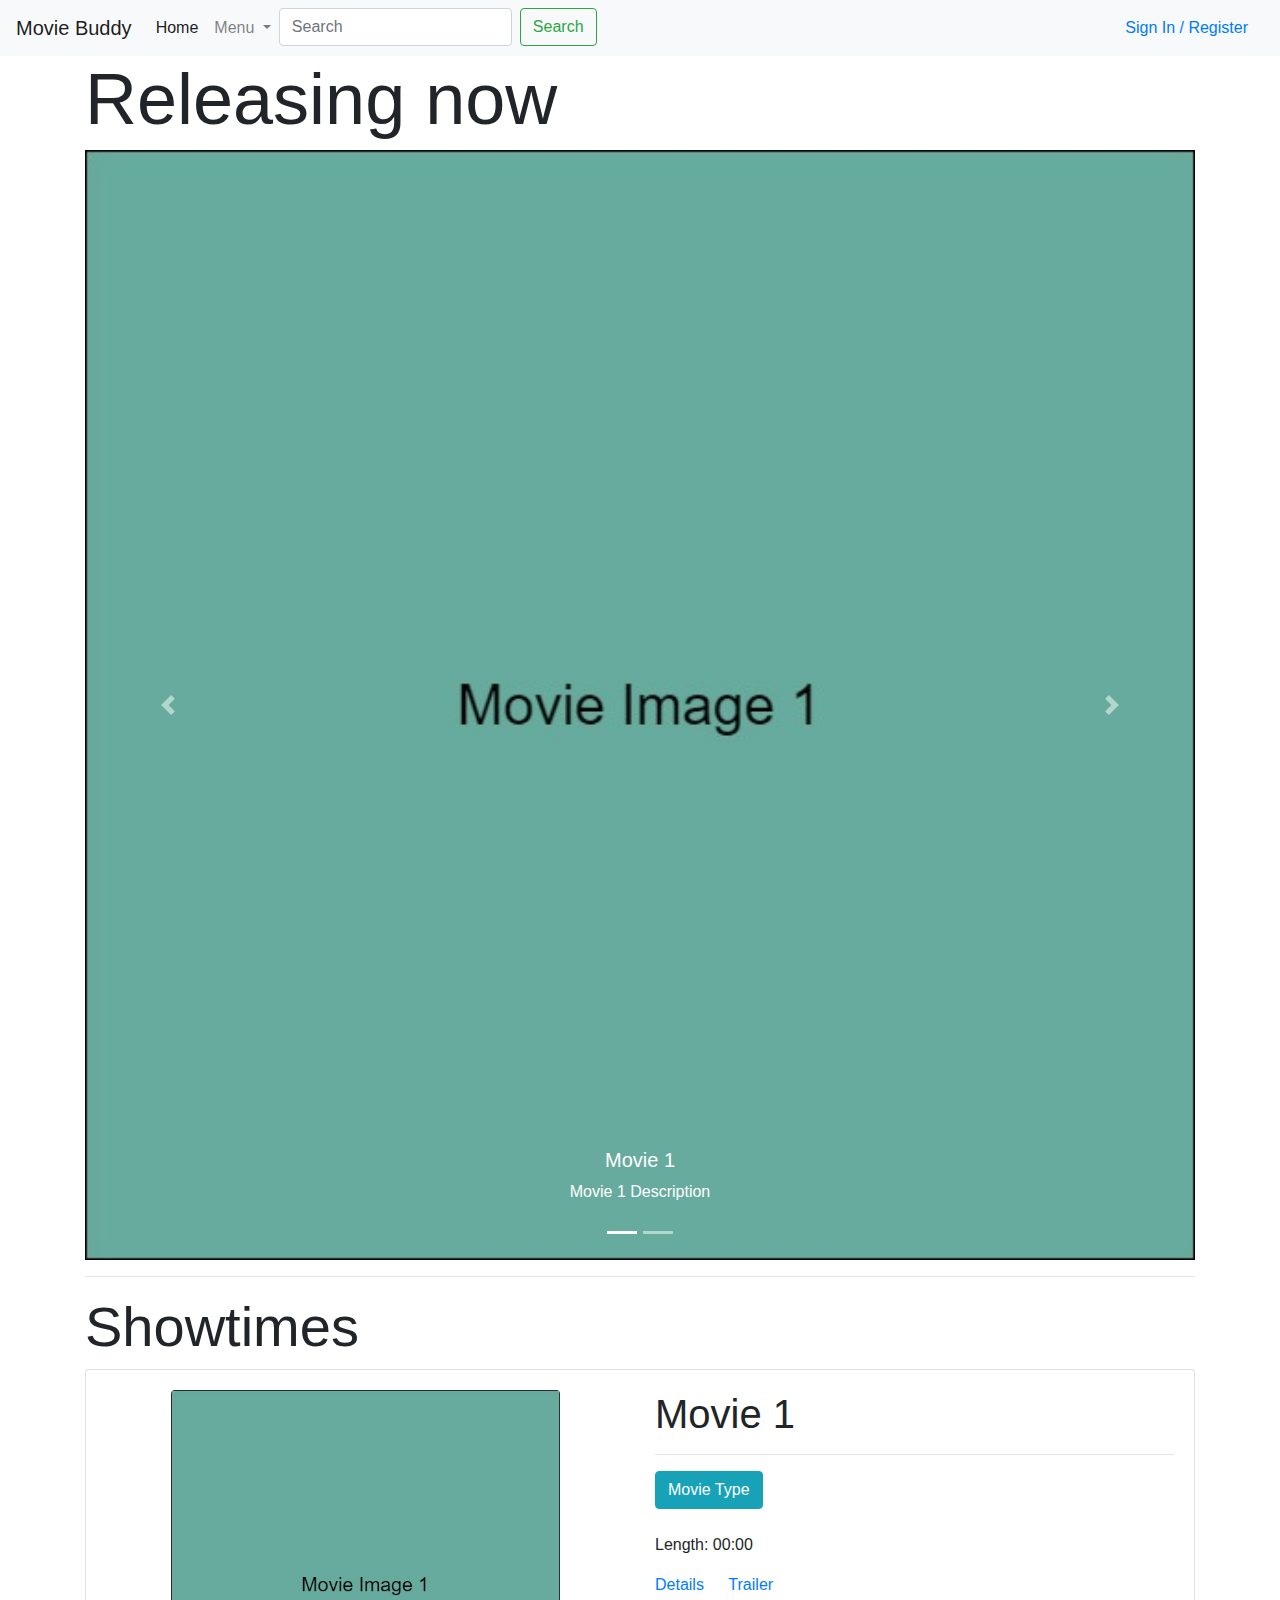
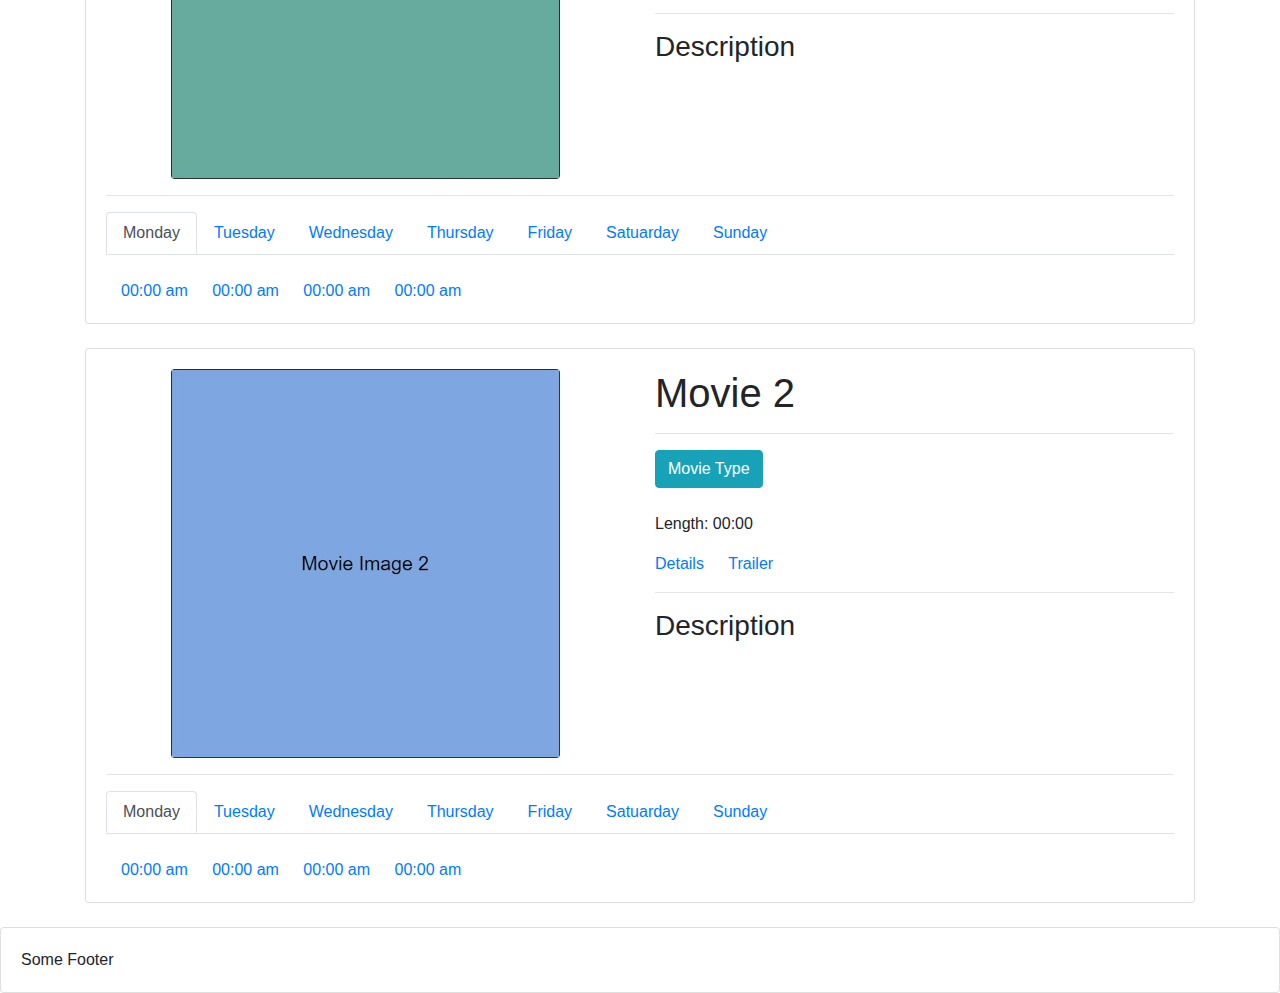
<file: index.html>
<!doctype html>
<html lang="en">
  <head>
    <!-- Required meta tags -->
    <meta charset="utf-8">
    <meta name="viewport" content="width=device-width, initial-scale=1, shrink-to-fit=no">

    <!-- Bootstrap CSS -->
    <link rel="stylesheet" href="https://maxcdn.bootstrapcdn.com/bootstrap/4.0.0/css/bootstrap.min.css" integrity="sha384-Gn5384xqQ1aoWXA+058RXPxPg6fy4IWvTNh0E263XmFcJlSAwiGgFAW/dAiS6JXm" crossorigin="anonymous">

    <title>Movie Buddy - Home</title>
  </head>
  <body>
    <nav class="navbar navbar-expand-lg navbar-light bg-light">
        <button class="navbar-toggler" type="button" data-toggle="collapse" data-target="#navbarToggler" aria-controls="navbarToggler" aria-expanded="false" aria-label="Toggle navigation">
          <span class="navbar-toggler-icon"></span>
        </button>
        <a class="navbar-brand" href="#">Movie Buddy</a>
      
        <div class="collapse navbar-collapse" id="navbarToggler">
          <ul class="navbar-nav mr-auto mt-2 mt-lg-0">
            <li class="nav-item active">
              <a class="nav-link" href="#">Home <span class="sr-only">(current)</span></a>
            </li>
            <li class="nav-item dropdown">
                <a class="nav-link dropdown-toggle" href="#" id="navbarDropdownMenuLink" data-toggle="dropdown" aria-haspopup="true" aria-expanded="false">
                  Menu
                </a>
                <div class="dropdown-menu" aria-labelledby="navbarDropdownMenuLink">
                  <a class="dropdown-item" href="#">Releasing movies</a>
                  <a class="dropdown-item" href="#">Future Release</a>
                  <a class="dropdown-item" href="#">Top rated movies</a>
                  <a class="dropdown-item" href="#">Most popular movies</a>
                </div>
              </li>
            <li class="nav-item">
                <form class="form-inline my-2 my-lg-0">
                    <input class="form-control mr-sm-2" type="search" placeholder="Search" aria-label="Search">
                    <button class="btn btn-outline-success my-2 my-sm-0" type="submit">Search</button>
                </form>
            </li>
          </ul>
          <a class="nav-link " href="#">Sign In / Register</a>
        </div>
      </nav>
    <div class="container">
        <h1 class="display-3">Releasing now</h1>
        <div class = "">
          <div id="carouselIndicators" class="carousel slide" data-ride="carousel">
            <ol class="carousel-indicators">
              <li data-target="#carouselIndicators" data-slide-to="0" class="active"></li>
              <li data-target="#carouselIndicators" data-slide-to="1"></li>
            </ol>
            <div class="carousel-inner">
              <div class="carousel-item active">
                <img src="movie1.jpg" class="d-block w-100" alt="movie1">
                <div class="carousel-caption d-none d-md-block">
                    <h5>Movie 1</h5>
                    <p>Movie 1 Description</p>
                  </div>
              </div>
              <div class="carousel-item">
                <img src="movie2.jpg" class="d-block w-100" alt="movie2">
                <div class="carousel-caption d-none d-md-block">
                    <h5>Movie 2</h5>
                    <p>Movie 2 Description</p>
                  </div>
              </div>
            </div>
            <a class="carousel-control-prev" href="#carouselIndicators" role="button" data-slide="prev">
              <span class="carousel-control-prev-icon" aria-hidden="true"></span>
              <span class="sr-only">Previous</span>
            </a>
            <a class="carousel-control-next" href="#carouselIndicators" role="button" data-slide="next">
              <span class="carousel-control-next-icon" aria-hidden="true"></span>
              <span class="sr-only">Next</span>
            </a>
        </div>
        </div>
          <hr>
          <h1 class="display-4">Showtimes</h1>
          <div class="card">
            <div class="card-body">
              <div class="row">
                <div class="col">
                  <div class="text-center">
                    <img src="movie1.jpg" class="rounded mx-auto w-75" alt="...">
                  </div>
                </div>
                <div class="col">
                  <h1>Movie 1</h1>
                  <hr>
                  <button type="button" class="btn btn-info">Movie Type</button>
                  <br>
                  <br>
                  <p>Length: 00:00</p>
                  <a href="#" class="card-link">Details</a>
                  <a href="#" class="card-link">Trailer</a>
                  <hr>
                  <h3>Description</h3>
                </div>
              </div>
              <hr>
              <div class="row">
                <div class="col">
                  <nav>
                    <div class="nav nav-tabs" id="nav-tab1" role="tablist">
                      <a class="nav-link active" id="nav-Monday-tab1" data-toggle="tab" href="#nav-Monday1" role="tab" aria-controls="nav-Monday1" aria-selected="true">Monday</a>
                      <a class="nav-link" id="nav-Tuesday-tab1" data-toggle="tab" href="#nav-Tuesday1" role="tab" aria-controls="nav-Tuesday1" aria-selected="false">Tuesday</a>
                      <a class="nav-link" id="nav-Wednesday-tab1" data-toggle="tab" href="#nav-Wednesday1" role="tab" aria-controls="nav-Wednesday1" aria-selected="false">Wednesday</a>
                      <a class="nav-link" id="nav-Thursday-tab1" data-toggle="tab" href="#nav-Thursday1" role="tab" aria-controls="nav-Thursday1" aria-selected="false">Thursday</a>
                      <a class="nav-link" id="nav-Friday-tab1" data-toggle="tab" href="#nav-Friday1" role="tab" aria-controls="nav-Friday1" aria-selected="false">Friday</a>
                      <a class="nav-link" id="nav-Satuarday-tab1" data-toggle="tab" href="#nav-Satuarday1" role="tab" aria-controls="nav-Satuarday1" aria-selected="false">Satuarday</a>
                      <a class="nav-link" id="nav-Sunday-tab1" data-toggle="tab" href="#nav-Sunday1" role="tab" aria-controls="nav-Sunday1" aria-selected="false">Sunday</a>
                    </div>
                  </nav>
                  <div class="tab-content" id="nav-tabContent1">
                    <div class="tab-pane fade show active" id="nav-Monday1" role="tabpanel" aria-labelledby="nav-Monday-tab1">
                      <br>
                      <div class="container">
                        <a href="#" class="card-link">00:00 am</a>
                        <a href="#" class="card-link">00:00 am</a>
                        <a href="#" class="card-link">00:00 am</a>
                        <a href="#" class="card-link">00:00 am</a>
                      </div>
                    </div>
                    <div class="tab-pane fade" id="nav-Tuesday1" role="tabpanel" aria-labelledby="nav-Tuesday-tab1">
                      <br>
                      <div class="container">
                        <a href="#" class="card-link">01:00 am</a>
                        <a href="#" class="card-link">01:00 am</a>
                        <a href="#" class="card-link">01:00 am</a>
                        <a href="#" class="card-link">01:00 am</a>
                      </div>
                      </div>
                    <div class="tab-pane fade" id="nav-Wednesday1" role="tabpanel" aria-labelledby="nav-Wednesday-tab1">
                      <br>
                      <div class="container">
                        <a href="#" class="card-link">02:00 am</a>
                        <a href="#" class="card-link">02:00 am</a>
                        <a href="#" class="card-link">02:00 am</a>
                        <a href="#" class="card-link">02:00 am</a>
                      </div>
                      </div>
                    <div class="tab-pane fade" id="nav-Thursday1" role="tabpanel" aria-labelledby="nav-Thursday-tab1">
                      <br>
                      <div class="container">
                        <a href="#" class="card-link">03:00 am</a>
                        <a href="#" class="card-link">03:00 am</a>
                        <a href="#" class="card-link">03:00 am</a>
                        <a href="#" class="card-link">03:00 am</a>
                      </div>
                      </div>
                    <div class="tab-pane fade" id="nav-Friday1" role="tabpanel" aria-labelledby="nav-Friday-tab1">
                      <br>
                      <div class="container">
                        <a href="#" class="card-link">04:00 am</a>
                        <a href="#" class="card-link">04:00 am</a>
                        <a href="#" class="card-link">04:00 am</a>
                        <a href="#" class="card-link">04:00 am</a>
                      </div>
                      </div>
                    <div class="tab-pane fade" id="nav-Satuarday1" role="tabpanel" aria-labelledby="nav-Satuarday-tab1">
                      <br>
                      <div class="container">
                        <a href="#" class="card-link">05:00 am</a>
                        <a href="#" class="card-link">05:00 am</a>
                        <a href="#" class="card-link">05:00 am</a>
                        <a href="#" class="card-link">05:00 am</a>
                      </div>
                      </div>
                    <div class="tab-pane fade" id="nav-Sunday1" role="tabpanel" aria-labelledby="nav-Sunday-tab1">
                      <br>
                      <div class="container">
                        <a href="#" class="card-link">06:00 am</a>
                        <a href="#" class="card-link">06:00 am</a>
                        <a href="#" class="card-link">06:00 am</a>
                        <a href="#" class="card-link">06:00 am</a>
                      </div>
                      </div>
                  </div>
                </div>
              </div>
            </div>
          </div>
          <br>
          <div class="card">
            <div class="card-body">
              <div class="row">
                <div class="col">
                  <div class="text-center">
                    <img src="movie2.jpg" class="rounded mx-auto w-75" alt="...">
                  </div>
                </div>
                <div class="col">
                  <h1>Movie 2</h1>
                  <hr>
                  <button type="button" class="btn btn-info">Movie Type</button>
                  <br>
                  <br>
                  <p>Length: 00:00</p>
                  <a href="#" class="card-link">Details</a>
                  <a href="#" class="card-link">Trailer</a>
                  <hr>
                  <h3>Description</h3>
                </div>
              </div>
              <hr>
              <div class="row">
                <div class="col">
                  <nav>
                    <div class="nav nav-tabs" id="nav-tab2" role="tablist">
                      <a class="nav-link active" id="nav-Monday-tab2" data-toggle="tab" href="#nav-Monday2" role="tab" aria-controls="nav-Monday2" aria-selected="true">Monday</a>
                      <a class="nav-link" id="nav-Tuesday-tab2" data-toggle="tab" href="#nav-Tuesday2" role="tab" aria-controls="nav-Tuesday2" aria-selected="false">Tuesday</a>
                      <a class="nav-link" id="nav-Wednesday-tab2" data-toggle="tab" href="#nav-Wednesday2" role="tab" aria-controls="nav-Wednesday2" aria-selected="false">Wednesday</a>
                      <a class="nav-link" id="nav-Thursday-tab2" data-toggle="tab" href="#nav-Thursday2" role="tab" aria-controls="nav-Thursday2" aria-selected="false">Thursday</a>
                      <a class="nav-link" id="nav-Friday-tab2" data-toggle="tab" href="#nav-Friday2" role="tab" aria-controls="nav-Friday2" aria-selected="false">Friday</a>
                      <a class="nav-link" id="nav-Satuarday-tab2" data-toggle="tab" href="#nav-Satuarday2" role="tab" aria-controls="nav-Satuarday2" aria-selected="false">Satuarday</a>
                      <a class="nav-link" id="nav-Sunday-tab2" data-toggle="tab" href="#nav-Sunday2" role="tab" aria-controls="nav-Sunday2" aria-selected="false">Sunday</a>
                    </div>
                  </nav>
                  <div class="tab-content" id="nav-tabContent2">
                    <div class="tab-pane fade show active" id="nav-Monday2" role="tabpanel" aria-labelledby="nav-Monday-tab2">
                      <br>
                      <div class="container">
                        <a href="#" class="card-link">00:00 am</a>
                        <a href="#" class="card-link">00:00 am</a>
                        <a href="#" class="card-link">00:00 am</a>
                        <a href="#" class="card-link">00:00 am</a>
                      </div>
                    </div>
                    <div class="tab-pane fade" id="nav-Tuesday2" role="tabpanel" aria-labelledby="nav-Tuesday-tab2">
                      <br>
                      <div class="container">
                        <a href="#" class="card-link">01:00 am</a>
                        <a href="#" class="card-link">01:00 am</a>
                        <a href="#" class="card-link">01:00 am</a>
                        <a href="#" class="card-link">01:00 am</a>
                      </div>
                      </div>
                    <div class="tab-pane fade" id="nav-Wednesday2" role="tabpanel" aria-labelledby="nav-Wednesday-tab2">
                      <br>
                      <div class="container">
                        <a href="#" class="card-link">02:00 am</a>
                        <a href="#" class="card-link">02:00 am</a>
                        <a href="#" class="card-link">02:00 am</a>
                        <a href="#" class="card-link">02:00 am</a>
                      </div>
                      </div>
                    <div class="tab-pane fade" id="nav-Thursday2" role="tabpanel" aria-labelledby="nav-Thursday-tab2">
                      <br>
                      <div class="container">
                        <a href="#" class="card-link">03:00 am</a>
                        <a href="#" class="card-link">03:00 am</a>
                        <a href="#" class="card-link">03:00 am</a>
                        <a href="#" class="card-link">03:00 am</a>
                      </div>
                      </div>
                    <div class="tab-pane fade" id="nav-Friday2" role="tabpanel" aria-labelledby="nav-Friday-tab2">
                      <br>
                      <div class="container">
                        <a href="#" class="card-link">04:00 am</a>
                        <a href="#" class="card-link">04:00 am</a>
                        <a href="#" class="card-link">04:00 am</a>
                        <a href="#" class="card-link">04:00 am</a>
                      </div>
                      </div>
                    <div class="tab-pane fade" id="nav-Satuarday2" role="tabpanel" aria-labelledby="nav-Satuarday-tab2">
                      <br>
                      <div class="container">
                        <a href="#" class="card-link">05:00 am</a>
                        <a href="#" class="card-link">05:00 am</a>
                        <a href="#" class="card-link">05:00 am</a>
                        <a href="#" class="card-link">05:00 am</a>
                      </div>
                      </div>
                    <div class="tab-pane fade" id="nav-Sunday2" role="tabpanel" aria-labelledby="nav-Sunday-tab2">
                      <br>
                      <div class="container">
                        <a href="#" class="card-link">06:00 am</a>
                        <a href="#" class="card-link">06:00 am</a>
                        <a href="#" class="card-link">06:00 am</a>
                        <a href="#" class="card-link">06:00 am</a>
                      </div>
                      </div>
                  </div>
                </div>
              </div>
            </div>
          </div>
    </div>
    <br>
    <div class="card">
      <div class="card-body">
        Some Footer
      </div>
    </div>

    <!-- Optional JavaScript -->
    <!-- jQuery first, then Popper.js, then Bootstrap JS -->
    <script src="https://code.jquery.com/jquery-3.2.1.slim.min.js" integrity="sha384-KJ3o2DKtIkvYIK3UENzmM7KCkRr/rE9/Qpg6aAZGJwFDMVNA/GpGFF93hXpG5KkN" crossorigin="anonymous"></script>
    <script src="https://cdnjs.cloudflare.com/ajax/libs/popper.js/1.12.9/umd/popper.min.js" integrity="sha384-ApNbgh9B+Y1QKtv3Rn7W3mgPxhU9K/ScQsAP7hUibX39j7fakFPskvXusvfa0b4Q" crossorigin="anonymous"></script>
    <script src="https://maxcdn.bootstrapcdn.com/bootstrap/4.0.0/js/bootstrap.min.js" integrity="sha384-JZR6Spejh4U02d8jOt6vLEHfe/JQGiRRSQQxSfFWpi1MquVdAyjUar5+76PVCmYl" crossorigin="anonymous"></script>
  </body>
</html>
</file>
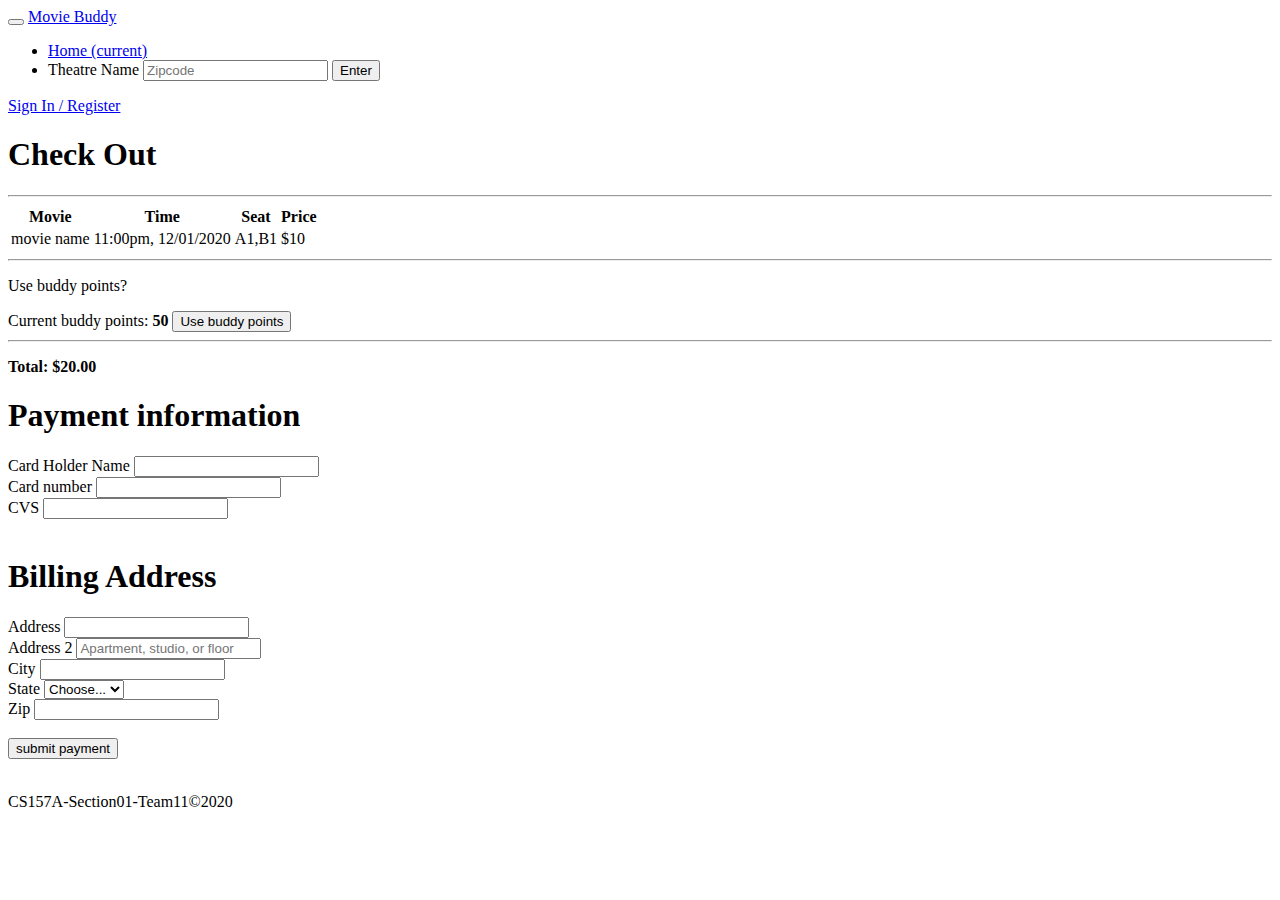
<file: checkout.html>
<!doctype html>
<html lang="en">

<head>
    <!-- Required meta tags -->
    <meta charset="utf-8">
    <meta name="viewport" content="width=device-width, initial-scale=1, shrink-to-fit=no">

    <!-- Bootstrap CSS -->
    <link rel="stylesheet" href="https://cdn.jsdelivr.net/npm/bootstrap@4.5.3/dist/css/bootstrap.min.css"
        integrity="sha384-TX8t27EcRE3e/ihU7zmQxVncDAy5uIKz4rEkgIXeMed4M0jlfIDPvg6uqKI2xXr2" crossorigin="anonymous">

    <title>Movie Buddy - Check Out</title>
</head>

<body style="height: 100%; display: flex; flex-direction: column;">
    <div style="flex: 1 0 auto;">
        <nav class="navbar navbar-expand-lg navbar-light bg-light">
            <button class="navbar-toggler" type="button" data-toggle="collapse" data-target="#navbarToggler"
                aria-controls="navbarToggler" aria-expanded="false" aria-label="Toggle navigation">
                <span class="navbar-toggler-icon"></span>
            </button>
            <a class="navbar-brand" href="#">Movie Buddy</a>

            <div class="collapse navbar-collapse" id="navbarToggler">
                <ul class="navbar-nav mr-auto mt-2 mt-lg-0">
                    <li class="nav-item active">
                        <a class="nav-link" href="#">Home <span class="sr-only">(current)</span></a>
                    </li>
                    <li class="nav-item active">
                        <form class="form-inline my-2 my-lg-0">
                            <label for="theatreName" class="mx-2 navbar-brand">Theatre Name</label>
                            <input class="form-control mr-sm-2" type="search" placeholder="Zipcode">
                            <button class="btn btn-outline-success my-2 my-sm-0" type="submit">Enter</button>
                        </form>
                    </li>
                </ul>
                <a class="nav-link" href="#">Sign In / Register</a>
            </div>
        </nav>
        <div class="container">
            <h1 class="display-3 text-center">Check Out</h1>
            <hr>
            <table class="table">
                <thead>
                    <tr>
                        <th scope="col">Movie</th>
                        <th scope="col">Time</th>
                        <th scope="col">Seat</th>
                        <th scope="col">Price</th>
                    </tr>
                </thead>
                <tbody>
                    <tr>
                        <td>movie name</td>
                        <td>11:00pm, 12/01/2020</td>
                        <td>A1,B1</td>
                        <td>$10</td>
                    </tr>
                </tbody>
            </table>
            <hr>
            <p>Use buddy points?</p>
            <form class="form-inline">
                <label for="inputPassword">Current buddy points: <strong>50</strong></label>
                <button type="submit" class="btn btn-warning mx-2">Use buddy points</button>
            </form>
            <hr>
            <p class="text-right"><strong>Total: $20.00</strong></p>
            <form>
                <div id="paymentInfo">
                    <h1 class="display-4">Payment information</h1>
                    <div class="form-group">
                        <label for="inputCardHolderName">Card Holder Name</label>
                        <input type="text" class="form-control" id="inputCardHolderName" placeholder="">
                    </div>
                    <div class="form-group">
                    </div>
                    <div class="form-row">
                        <div class="form-group col-md-6">
                            <label for="inputCardNumber">Card number</label>
                            <input type="text" class="form-control" id="inputCardNumber" placeholder="">
                        </div>
                        <div class="form-group col-md-6">
                            <label for="inputCVS">CVS</label>
                            <input type="password" class="form-control" id="inputCVS">
                        </div>
                    </div>
                </div>
                <br>
                <div id="billingAddr">
                    <h1 class="display-4">Billing Address</h1>
                    <div class="form-group">
                        <label for="inputShippingAddress">Address</label>
                        <input type="text" class="form-control" id="inputShippingAddress" placeholder="">
                    </div>
                    <div class="form-group">
                        <label for="inputShippingAddress2">Address 2</label>
                        <input type="text" class="form-control" id="inputShippingAddress2"
                            placeholder="Apartment, studio, or floor">
                    </div>
                    <div class="form-row">
                        <div class="form-group col-md-6">
                            <label for="inputShippingCity">City</label>
                            <input type="text" class="form-control" id="inputShippingCity">
                        </div>
                        <div class="form-group col-md-4">
                            <label for="inputShippingState">State</label>
                            <select id="inputShippingState" class="form-control">
                                <option>Choose...</option>
                                <option>CA</option>
                            </select>
                        </div>
                        <div class="form-group col-md-2">
                            <label for="inputShippingZip">Zip</label>
                            <input type="text" class="form-control" id="inputShippingZip">
                        </div>
                    </div>
                </div>
                <br>
                <div class="text-center"><button type="submit" class="btn btn-primary">submit payment</button></div>
            </form>
        </div>
    </div>

    <div style="flex-shrink: 0;">
        <br>
        <p class="text-center">CS157A-Section01-Team11©2020</p>
    </div>

    <!-- Optional JavaScript -->
    <!-- Option 1: jQuery and Bootstrap Bundle (includes Popper) -->
    <script src="https://code.jquery.com/jquery-3.5.1.slim.min.js"
        integrity="sha384-DfXdz2htPH0lsSSs5nCTpuj/zy4C+OGpamoFVy38MVBnE+IbbVYUew+OrCXaRkfj"
        crossorigin="anonymous"></script>
    <script src="https://cdn.jsdelivr.net/npm/bootstrap@4.5.3/dist/js/bootstrap.bundle.min.js"
        integrity="sha384-ho+j7jyWK8fNQe+A12Hb8AhRq26LrZ/JpcUGGOn+Y7RsweNrtN/tE3MoK7ZeZDyx"
        crossorigin="anonymous"></script>
</body>

</html>
</file>
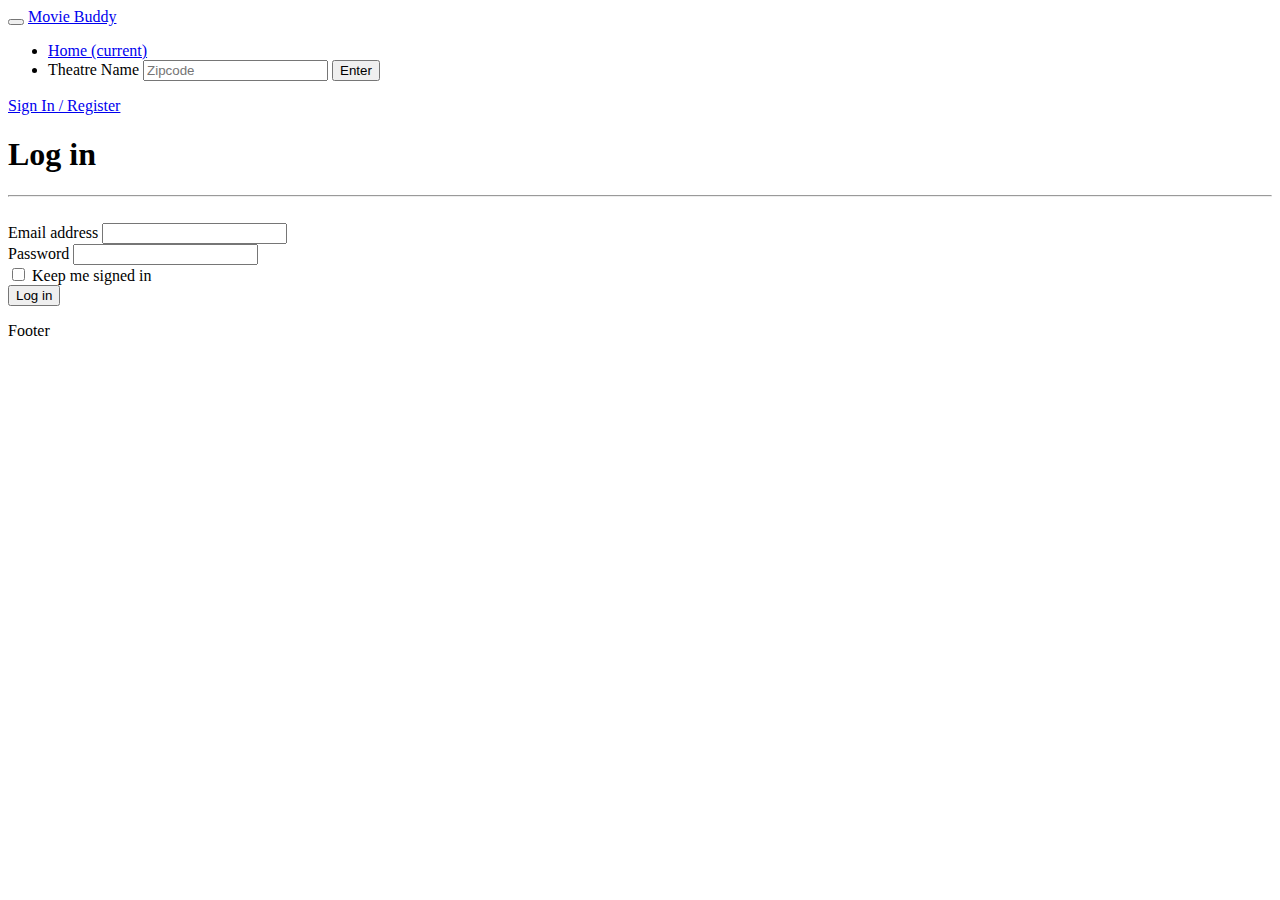
<file: login.html>
<!doctype html>
<html lang="en">
  <head>
    <!-- Required meta tags -->
    <meta charset="utf-8">
    <meta name="viewport" content="width=device-width, initial-scale=1, shrink-to-fit=no">

    <!-- Bootstrap CSS -->
    <link rel="stylesheet" href="https://cdn.jsdelivr.net/npm/bootstrap@4.5.3/dist/css/bootstrap.min.css" integrity="sha384-TX8t27EcRE3e/ihU7zmQxVncDAy5uIKz4rEkgIXeMed4M0jlfIDPvg6uqKI2xXr2" crossorigin="anonymous">

    <title>Movie Buddy - Log In</title>
  </head>
  <body>
    <nav class="navbar navbar-expand-lg navbar-light bg-light">
      <button class="navbar-toggler" type="button" data-toggle="collapse" data-target="#navbarToggler"
        aria-controls="navbarToggler" aria-expanded="false" aria-label="Toggle navigation">
        <span class="navbar-toggler-icon"></span>
      </button>
      <a class="navbar-brand" href="#">Movie Buddy</a>
  
      <div class="collapse navbar-collapse" id="navbarToggler">
        <ul class="navbar-nav mr-auto mt-2 mt-lg-0">
          <li class="nav-item active">
            <a class="nav-link" href="#">Home <span class="sr-only">(current)</span></a>
          </li>
          <li class="nav-item active">
            <form class="form-inline my-2 my-lg-0">
              <label for="theatreName" class="mx-2 navbar-brand">Theatre Name</label>
              <input class="form-control mr-sm-2" type="search" placeholder="Zipcode">
              <button class="btn btn-outline-success my-2 my-sm-0" type="submit">Enter</button>
            </form>
          </li>
        </ul>
        <a class="nav-link" href="#">Sign In / Register</a>
      </div>
    </nav>
    <div class="container"> 
      <h1 class="display-3 text-center">Log in</h1>
      <hr>
      <br>
      <div class="row">
        <div class="col-sm"></div>
        <div class="col-sm">
          <div class="card">
            <div class="card-body ">
              <form>
                <div class="form-group ">
                  <label for="inputEmail">Email address</label>
                  <input type="email" class="form-control" id="inputEmail" >
                </div>
                <div class="form-group">
                  <label for="inputPassword">Password</label>
                  <input type="password" class="form-control" id="inputPassword">
                </div>
                <div class="form-group form-check">
                  <input type="checkbox" class="form-check-input" id="signCheck">
                  <label class="form-check-label" for="signCheck">Keep me signed in</label>
                </div>
                <div class="text-center">
                  <button type="submit" class="btn btn-primary">Log in</button>
                </div>
              </form>
            </div>
          </div>
        </div>
        <div class="col-sm"></div>
      </div>
      
    </div>
    <section>
        <p>Footer</p>
    </section>

    <!-- Optional JavaScript -->
    <!-- Option 1: jQuery and Bootstrap Bundle (includes Popper) -->
    <script src="https://code.jquery.com/jquery-3.5.1.slim.min.js" integrity="sha384-DfXdz2htPH0lsSSs5nCTpuj/zy4C+OGpamoFVy38MVBnE+IbbVYUew+OrCXaRkfj" crossorigin="anonymous"></script>
    <script src="https://cdn.jsdelivr.net/npm/bootstrap@4.5.3/dist/js/bootstrap.bundle.min.js" integrity="sha384-ho+j7jyWK8fNQe+A12Hb8AhRq26LrZ/JpcUGGOn+Y7RsweNrtN/tE3MoK7ZeZDyx" crossorigin="anonymous"></script>
  </body>
</html>
</file>
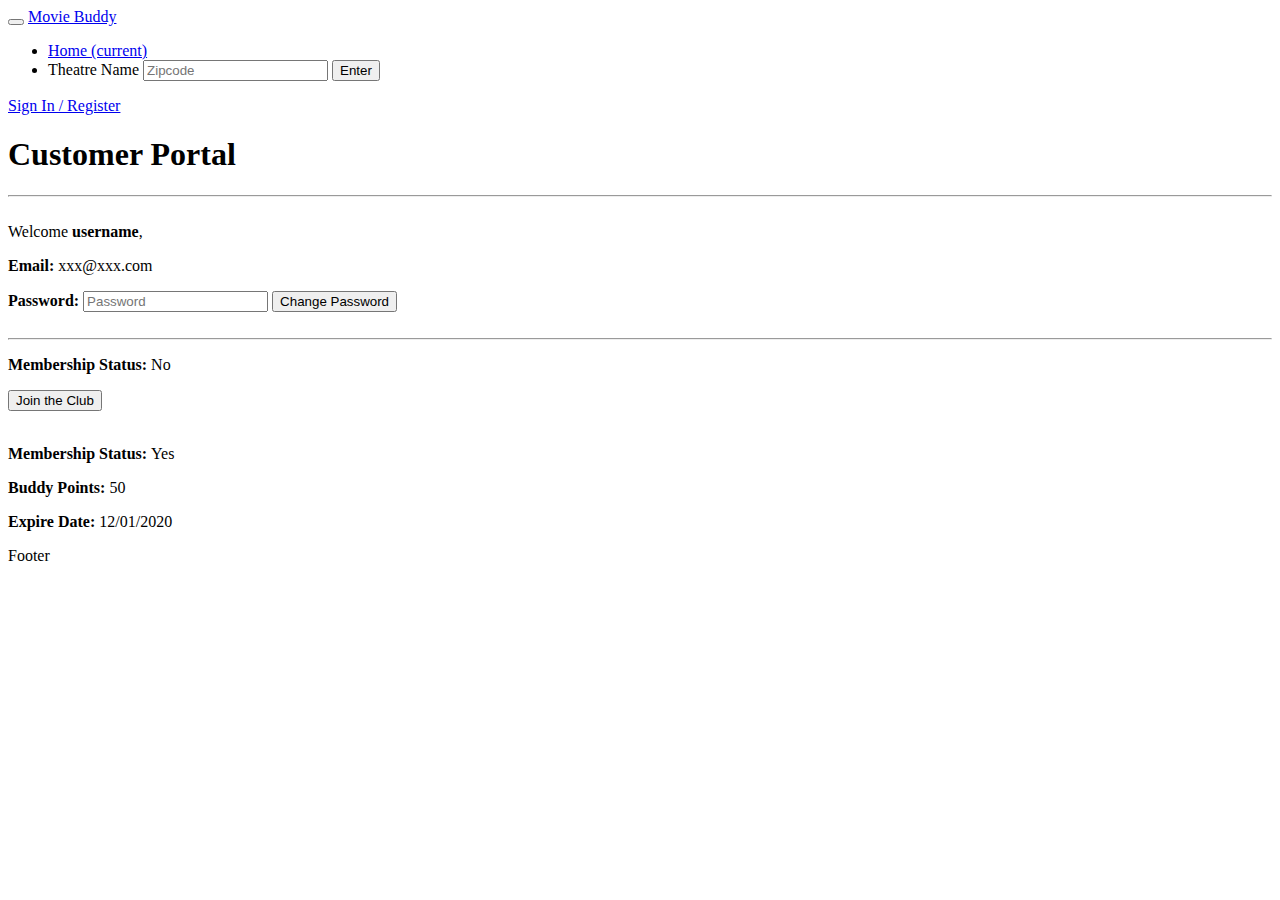
<file: profile.html>
<!doctype html>
<html lang="en">

<head>
  <!-- Required meta tags -->
  <meta charset="utf-8">
  <meta name="viewport" content="width=device-width, initial-scale=1, shrink-to-fit=no">

  <!-- Bootstrap CSS -->
  <link rel="stylesheet" href="https://cdn.jsdelivr.net/npm/bootstrap@4.5.3/dist/css/bootstrap.min.css"
    integrity="sha384-TX8t27EcRE3e/ihU7zmQxVncDAy5uIKz4rEkgIXeMed4M0jlfIDPvg6uqKI2xXr2" crossorigin="anonymous">

  <title>Movie Buddy - Profile</title>
</head>

<body>
  <nav class="navbar navbar-expand-lg navbar-light bg-light">
    <button class="navbar-toggler" type="button" data-toggle="collapse" data-target="#navbarToggler"
      aria-controls="navbarToggler" aria-expanded="false" aria-label="Toggle navigation">
      <span class="navbar-toggler-icon"></span>
    </button>
    <a class="navbar-brand" href="#">Movie Buddy</a>

    <div class="collapse navbar-collapse" id="navbarToggler">
      <ul class="navbar-nav mr-auto mt-2 mt-lg-0">
        <li class="nav-item active">
          <a class="nav-link" href="#">Home <span class="sr-only">(current)</span></a>
        </li>
        <li class="nav-item active">
          <form class="form-inline my-2 my-lg-0">
            <label for="theatreName" class="mx-2 navbar-brand">Theatre Name</label>
            <input class="form-control mr-sm-2" type="search" placeholder="Zipcode">
            <button class="btn btn-outline-success my-2 my-sm-0" type="submit">Enter</button>
          </form>
        </li>
      </ul>
      <a class="nav-link" href="#">Sign In / Register</a>
    </div>
  </nav>
  <div class="container">
    <h1 class="display-3 text-center">Customer Portal</h1>
    <hr>
    <br>
  </div>
  <section>
    <div class="container">
      <div class="row">
        <div class="col"></div>
        <div class="col-8">
          <div class="alert alert-success" role="alert">
            Welcome <strong>username</strong>,
          </div>
          <p><strong>Email: </strong>xxx@xxx.com</p>
          <form class="form-inline">
            <label for="inputPassword"><strong>Password: </strong></label>
            <input type="password" class="form-control mx-2" id="inputPassword" placeholder="Password">
            <button type="submit" class="btn btn-warning">Change Password</button>
          </form>
          <br>
          <hr>
          <p><strong>Membership Status: </strong>No</p>
          <form class="form-inline">
            <button type="submit" class="btn btn-success">Join the Club</button>
          </form>
          <br>
          <p><strong>Membership Status: </strong>Yes</p>
          <p><strong>Buddy Points: </strong>50</p>
          <p><strong>Expire Date: </strong>12/01/2020</p>
        </div>
        <div class="col"></div>
      </div>




    </div>
  </section>
  <section>
    <p>Footer</p>
  </section>

  <!-- Optional JavaScript -->
  <!-- Option 1: jQuery and Bootstrap Bundle (includes Popper) -->
  <script src="https://code.jquery.com/jquery-3.5.1.slim.min.js"
    integrity="sha384-DfXdz2htPH0lsSSs5nCTpuj/zy4C+OGpamoFVy38MVBnE+IbbVYUew+OrCXaRkfj"
    crossorigin="anonymous"></script>
  <script src="https://cdn.jsdelivr.net/npm/bootstrap@4.5.3/dist/js/bootstrap.bundle.min.js"
    integrity="sha384-ho+j7jyWK8fNQe+A12Hb8AhRq26LrZ/JpcUGGOn+Y7RsweNrtN/tE3MoK7ZeZDyx"
    crossorigin="anonymous"></script>
</body>

</html>
</file>
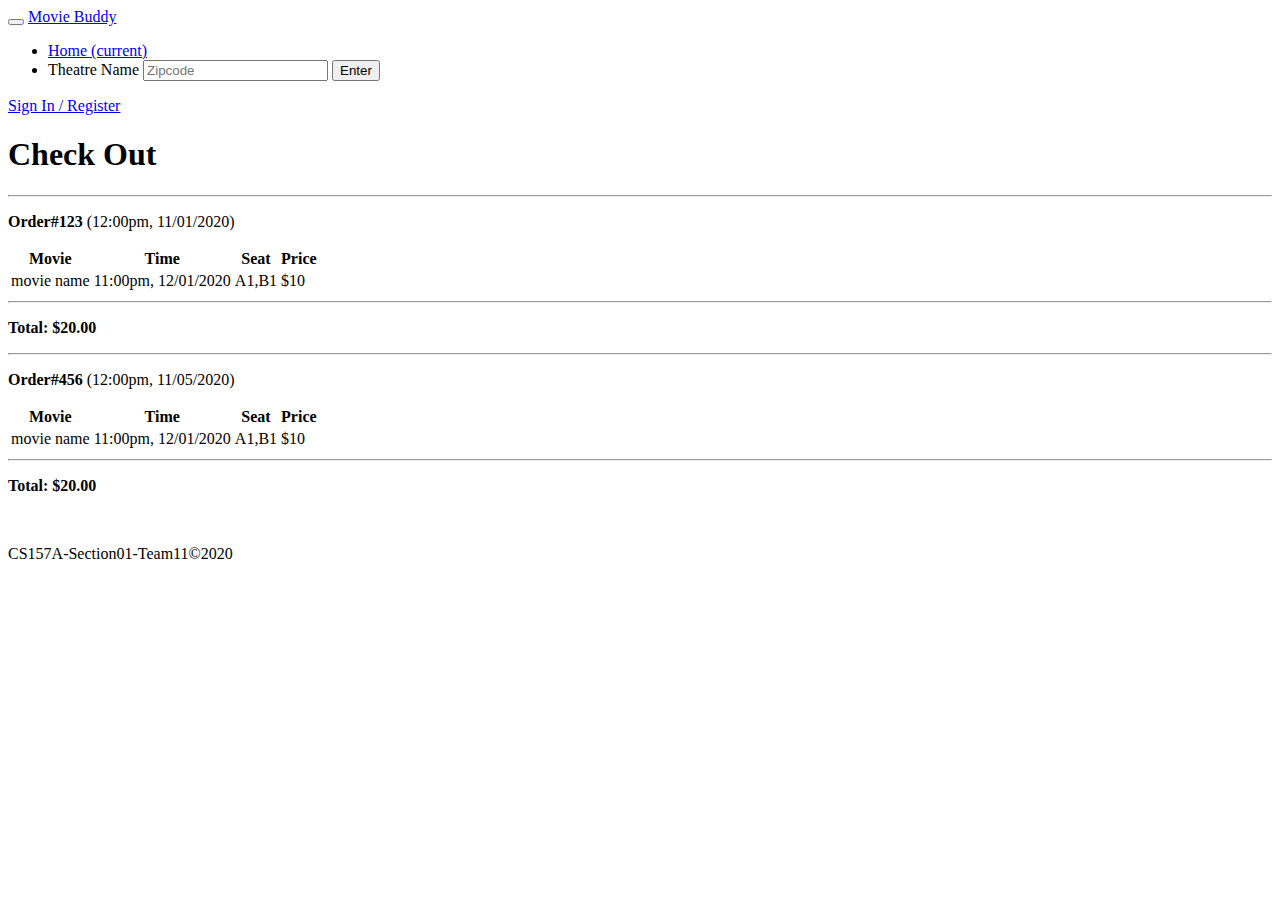
<file: recipt.html>
<!doctype html>
<html lang="en">

<head>
  <!-- Required meta tags -->
  <meta charset="utf-8">
  <meta name="viewport" content="width=device-width, initial-scale=1, shrink-to-fit=no">

  <!-- Bootstrap CSS -->
  <link rel="stylesheet" href="https://cdn.jsdelivr.net/npm/bootstrap@4.5.3/dist/css/bootstrap.min.css"
    integrity="sha384-TX8t27EcRE3e/ihU7zmQxVncDAy5uIKz4rEkgIXeMed4M0jlfIDPvg6uqKI2xXr2" crossorigin="anonymous">

  <title>Movie Buddy - Recipt</title>
</head>

<body style="height: 100%; display: flex; flex-direction: column;">
  <div style="flex: 1 0 auto;">
    <nav class="navbar navbar-expand-lg navbar-light bg-light">
      <button class="navbar-toggler" type="button" data-toggle="collapse" data-target="#navbarToggler"
        aria-controls="navbarToggler" aria-expanded="false" aria-label="Toggle navigation">
        <span class="navbar-toggler-icon"></span>
      </button>
      <a class="navbar-brand" href="#">Movie Buddy</a>

      <div class="collapse navbar-collapse" id="navbarToggler">
        <ul class="navbar-nav mr-auto mt-2 mt-lg-0">
          <li class="nav-item active">
            <a class="nav-link" href="#">Home <span class="sr-only">(current)</span></a>
          </li>
          <li class="nav-item active">
            <form class="form-inline my-2 my-lg-0">
              <label for="theatreName" class="mx-2 navbar-brand">Theatre Name</label>
              <input class="form-control mr-sm-2" type="search" placeholder="Zipcode">
              <button class="btn btn-outline-success my-2 my-sm-0" type="submit">Enter</button>
            </form>
          </li>
        </ul>
        <a class="nav-link" href="#">Sign In / Register</a>
      </div>
    </nav>
    <div class="container">
      <h1 class="display-3 text-center">Check Out</h1>
      <hr>
      <p><strong>Order#123</strong> (12:00pm, 11/01/2020)</p>
      <table class="table">
        <thead>
          <tr>
            <th scope="col">Movie</th>
            <th scope="col">Time</th>
            <th scope="col">Seat</th>
            <th scope="col">Price</th>
          </tr>
        </thead>
        <tbody>
          <tr>
            <td>movie name</td>
            <td>11:00pm, 12/01/2020</td>
            <td>A1,B1</td>
            <td>$10</td>
          </tr>
        </tbody>
      </table>
      <hr>
      <p class="text-right"><strong>Total: $20.00</strong></p>
      <hr>
      <p><strong>Order#456</strong> (12:00pm, 11/05/2020)</p>
      <table class="table">
        <thead>
          <tr>
            <th scope="col">Movie</th>
            <th scope="col">Time</th>
            <th scope="col">Seat</th>
            <th scope="col">Price</th>
          </tr>
        </thead>
        <tbody>
          <tr>
            <td>movie name</td>
            <td>11:00pm, 12/01/2020</td>
            <td>A1,B1</td>
            <td>$10</td>
          </tr>
        </tbody>
      </table>
      <hr>
      <p class="text-right"><strong>Total: $20.00</strong></p>
    </div>
  </div>

  <div style="flex-shrink: 0;">
    <br>
    <p class="text-center">CS157A-Section01-Team11©2020</p>
  </div>

  <!-- Optional JavaScript -->
  <!-- Option 1: jQuery and Bootstrap Bundle (includes Popper) -->
  <script src="https://code.jquery.com/jquery-3.5.1.slim.min.js"
    integrity="sha384-DfXdz2htPH0lsSSs5nCTpuj/zy4C+OGpamoFVy38MVBnE+IbbVYUew+OrCXaRkfj"
    crossorigin="anonymous"></script>
  <script src="https://cdn.jsdelivr.net/npm/bootstrap@4.5.3/dist/js/bootstrap.bundle.min.js"
    integrity="sha384-ho+j7jyWK8fNQe+A12Hb8AhRq26LrZ/JpcUGGOn+Y7RsweNrtN/tE3MoK7ZeZDyx"
    crossorigin="anonymous"></script>
</body>

</html>
</file>
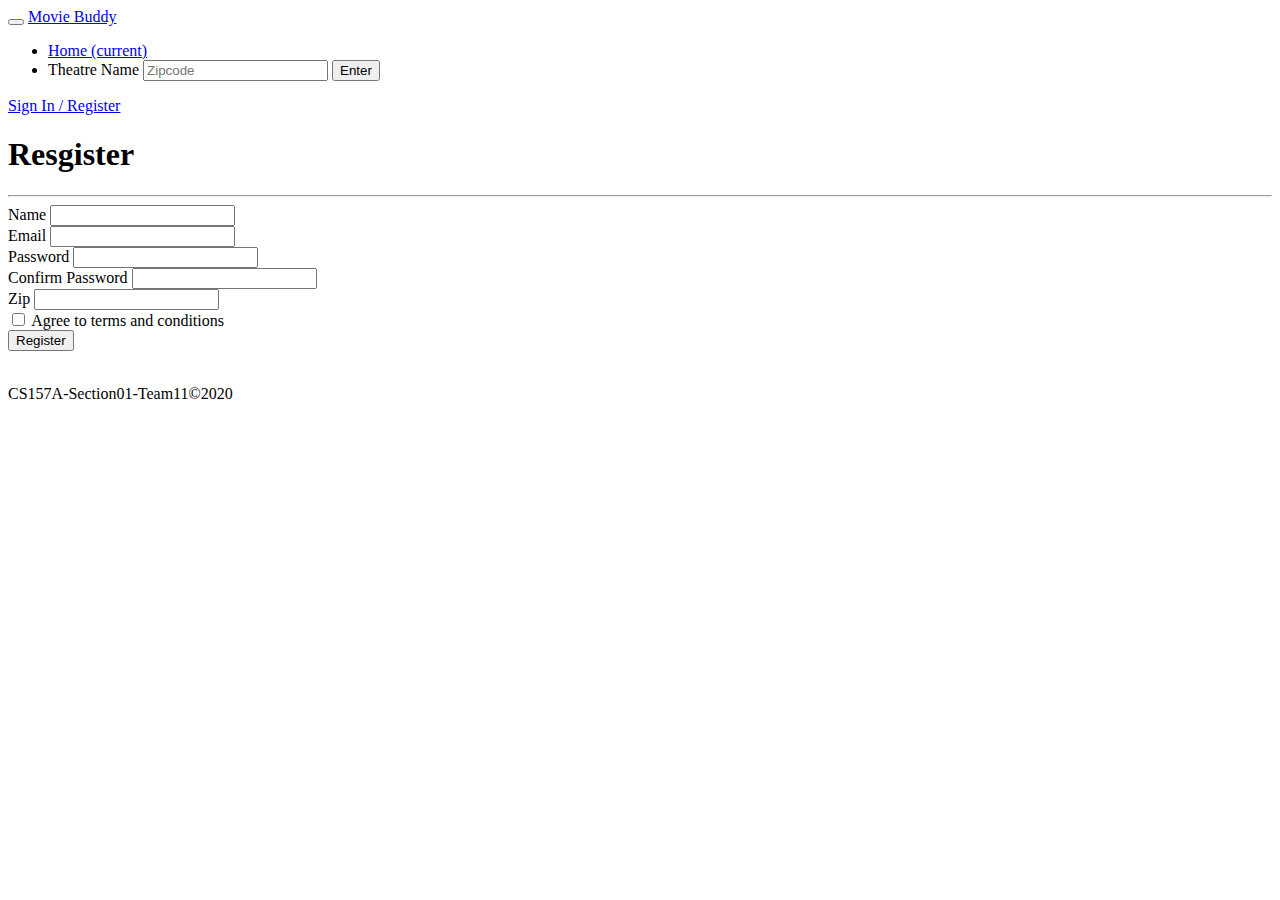
<file: register.html>
<!doctype html>
<html lang="en">

<head>
  <!-- Required meta tags -->
  <meta charset="utf-8">
  <meta name="viewport" content="width=device-width, initial-scale=1, shrink-to-fit=no">

  <!-- Bootstrap CSS -->
  <link rel="stylesheet" href="https://cdn.jsdelivr.net/npm/bootstrap@4.5.3/dist/css/bootstrap.min.css"
    integrity="sha384-TX8t27EcRE3e/ihU7zmQxVncDAy5uIKz4rEkgIXeMed4M0jlfIDPvg6uqKI2xXr2" crossorigin="anonymous">

  <title>Movie Buddy - Register</title>
</head>

<body style="height: 100%; display: flex; flex-direction: column;">
  <div style="flex: 1 0 auto;">
    <nav class="navbar navbar-expand-lg navbar-light bg-light">
      <button class="navbar-toggler" type="button" data-toggle="collapse" data-target="#navbarToggler"
        aria-controls="navbarToggler" aria-expanded="false" aria-label="Toggle navigation">
        <span class="navbar-toggler-icon"></span>
      </button>
      <a class="navbar-brand" href="#">Movie Buddy</a>

      <div class="collapse navbar-collapse" id="navbarToggler">
        <ul class="navbar-nav mr-auto mt-2 mt-lg-0">
          <li class="nav-item active">
            <a class="nav-link" href="#">Home <span class="sr-only">(current)</span></a>
          </li>
          <li class="nav-item active">
            <form class="form-inline my-2 my-lg-0">
              <label for="theatreName" class="mx-2 navbar-brand">Theatre Name</label>
              <input class="form-control mr-sm-2" type="search" placeholder="Zipcode">
              <button class="btn btn-outline-success my-2 my-sm-0" type="submit">Enter</button>
            </form>
          </li>
        </ul>
        <a class="nav-link" href="#">Sign In / Register</a>
      </div>
    </nav>
    <div class="container">
      <h1 class="display-3 text-center">Resgister</h1>
      <hr>
      <div class="row">
        <div class="col"></div>
        <div class="col-6">
          <form>
            <div class="form-group">
              <label for="inputName">Name</label>
              <input type="text" class="form-control" id="inputName">
            </div>
            <div class="form-group">
              <label for="inputEmail4">Email</label>
              <input type="email" class="form-control" id="inputEmail4">
            </div>
            <div class="form-group">
              <div class="form-group">
                <label for="inputPassword">Password</label>
                <input type="password" class="form-control" id="inputPassword">
              </div>
              <div class="form-group">
                <label for="inputConfirmPassword">Confirm Password</label>
                <input type="password" class="form-control" id="inputConfirmPassword">
              </div>
            </div>
            <div class="form-group">
              <label for="inputZip">Zip</label>
              <input type="text" class="form-control" id="inputZip">
            </div>
            <div class="form-group">
              <div class="form-check">
                <input class="form-check-input" type="checkbox" value="" id="invalidCheck2" required>
                <label class="form-check-label" for="invalidCheck2">
                  Agree to terms and conditions
                </label>
              </div>
            </div>
            <div class="text-center">
              <button type="submit" class="btn btn-primary">Register</button>
            </div>

          </form>
        </div>
        <div class="col"></div>
      </div>
    </div>
  </div>
  <div style="flex-shrink: 0;">
    <br>
    <p class="text-center">CS157A-Section01-Team11©2020</p>
  </div>
  <!-- Optional JavaScript -->
  <!-- Option 1: jQuery and Bootstrap Bundle (includes Popper) -->
  <script src="https://code.jquery.com/jquery-3.5.1.slim.min.js"
    integrity="sha384-DfXdz2htPH0lsSSs5nCTpuj/zy4C+OGpamoFVy38MVBnE+IbbVYUew+OrCXaRkfj"
    crossorigin="anonymous"></script>
  <script src="https://cdn.jsdelivr.net/npm/bootstrap@4.5.3/dist/js/bootstrap.bundle.min.js"
    integrity="sha384-ho+j7jyWK8fNQe+A12Hb8AhRq26LrZ/JpcUGGOn+Y7RsweNrtN/tE3MoK7ZeZDyx"
    crossorigin="anonymous"></script>
</body>

</html>
</file>
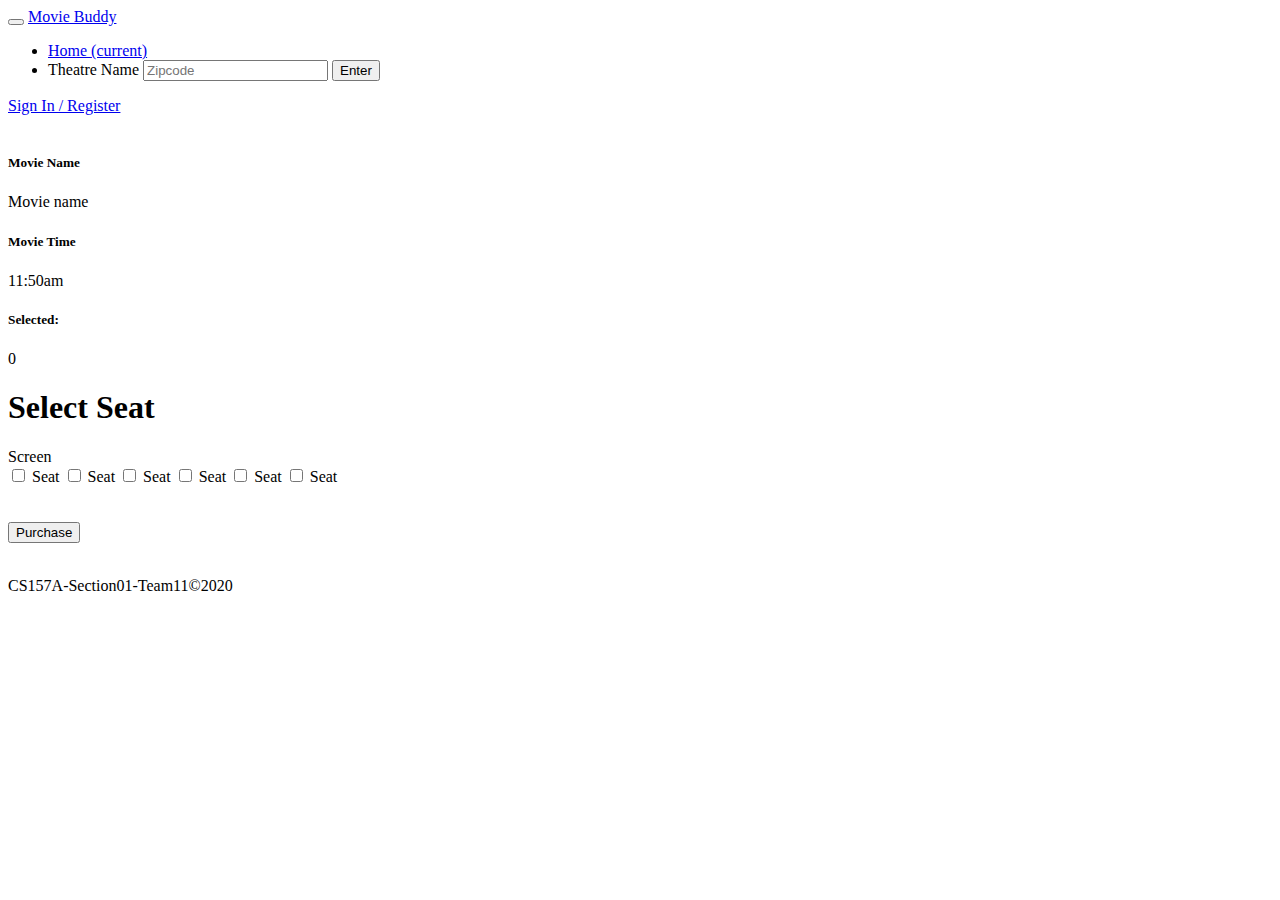
<file: seatSelect.html>
<!doctype html>
<html lang="en">

<head>
    <!-- Required meta tags -->
    <meta charset="utf-8">
    <meta name="viewport" content="width=device-width, initial-scale=1, shrink-to-fit=no">

    <!-- Bootstrap CSS -->
    <link rel="stylesheet" href="https://cdn.jsdelivr.net/npm/bootstrap@4.5.3/dist/css/bootstrap.min.css"
        integrity="sha384-TX8t27EcRE3e/ihU7zmQxVncDAy5uIKz4rEkgIXeMed4M0jlfIDPvg6uqKI2xXr2" crossorigin="anonymous">

    <title>Movie Buddy - Profile</title>
</head>

<body style="height: 100%; display: flex; flex-direction: column;">
    <div style="flex: 1 0 auto;">
        <nav class="navbar navbar-expand-lg navbar-light bg-light">
            <button class="navbar-toggler" type="button" data-toggle="collapse" data-target="#navbarToggler"
                aria-controls="navbarToggler" aria-expanded="false" aria-label="Toggle navigation">
                <span class="navbar-toggler-icon"></span>
            </button>
            <a class="navbar-brand" href="#">Movie Buddy</a>

            <div class="collapse navbar-collapse" id="navbarToggler">
                <ul class="navbar-nav mr-auto mt-2 mt-lg-0">
                    <li class="nav-item active">
                        <a class="nav-link" href="#">Home <span class="sr-only">(current)</span></a>
                    </li>
                    <li class="nav-item active">
                        <form class="form-inline my-2 my-lg-0">
                            <label for="theatreName" class="mx-2 navbar-brand">Theatre Name</label>
                            <input class="form-control mr-sm-2" type="search" placeholder="Zipcode">
                            <button class="btn btn-outline-success my-2 my-sm-0" type="submit">Enter</button>
                        </form>
                    </li>
                </ul>
                <a class="nav-link" href="#">Sign In / Register</a>
            </div>
        </nav>
        <div class="container">
            <br>
            <div class="row">
                <div class="col-3">
                    <div class="card">
                        <div class="card-body">
                            <h5 class="card-title">Movie Name</h5>
                            <p>Movie name</p>
                            <h5 class="card-title">Movie Time</h5>
                            <p>11:50am</p>
                            <h5 class="card-title">Selected:</h5>
                            <p id="selectNum">0</p>
                        </div>
                    </div>

                </div>
                <div class="col">
                    <h1 class="display-4">Select Seat</h1>
                    <div class="alert alert-info text-center" role="alert">
                        Screen
                    </div>
                    <div class="text-center">
                        <form id="seatSelect" action="" onclick="checkboxes()">
                            <div class="btn-group btn-group-toggle" data-toggle="buttons">
                                <label class="btn btn btn-outline-info">
                                    <input class="form-check-input" type="checkbox" value="" id="defaultCheck1">
                                    <label class="form-check-label" for="defaultCheck1">
                                        Seat
                                    </label>
                                </label>
                                <label class="btn btn btn-outline-info">
                                    <input class="form-check-input" type="checkbox" value="" id="defaultCheck2">
                                    <label class="form-check-label" for="defaultCheck2">
                                        Seat
                                    </label>
                                </label>
                                <label class="btn btn btn-outline-info">
                                    <input class="form-check-input" type="checkbox" value="" id="defaultCheck3">
                                    <label class="form-check-label" for="defaultCheck3">
                                        Seat
                                    </label>
                                </label>
                                <label class="btn btn btn-outline-info">
                                    <input class="form-check-input" type="checkbox" value="" id="defaultCheck4">
                                    <label class="form-check-label" for="defaultCheck4">
                                        Seat
                                    </label>
                                </label>
                                <label class="btn btn btn-outline-info">
                                    <input class="form-check-input" type="checkbox" value="" id="defaultCheck5">
                                    <label class="form-check-label" for="defaultCheck5">
                                        Seat
                                    </label>
                                </label>
                                <label class="btn btn btn-outline-info">
                                    <input class="form-check-input" type="checkbox" value="" id="defaultCheck6">
                                    <label class="form-check-label" for="defaultCheck6">
                                        Seat
                                    </label>
                                </label>
                            </div>
                        </form>
                        <br>
                        <br>
                        <button type="submit" class="btn btn-success">Purchase</button>
                    </div>
                </div>
            </div>
        </div>
    </div>

    <div style="flex-shrink: 0;">
        <br>
        <p class="text-center">CS157A-Section01-Team11©2020</p>
    </div>

    <!-- Optional JavaScript -->
    <!-- Option 1: jQuery and Bootstrap Bundle (includes Popper) -->
    <script>
        function checkboxes(){
            document.getElementById("selectNum").innerHTML = document.querySelectorAll('input[type="checkbox"]:checked').length;
        }
    </script>
    <script src="https://code.jquery.com/jquery-3.5.1.slim.min.js"
        integrity="sha384-DfXdz2htPH0lsSSs5nCTpuj/zy4C+OGpamoFVy38MVBnE+IbbVYUew+OrCXaRkfj"
        crossorigin="anonymous"></script>
    <script src="https://cdn.jsdelivr.net/npm/bootstrap@4.5.3/dist/js/bootstrap.bundle.min.js"
        integrity="sha384-ho+j7jyWK8fNQe+A12Hb8AhRq26LrZ/JpcUGGOn+Y7RsweNrtN/tE3MoK7ZeZDyx"
        crossorigin="anonymous"></script>
</body>

</html>
</file>
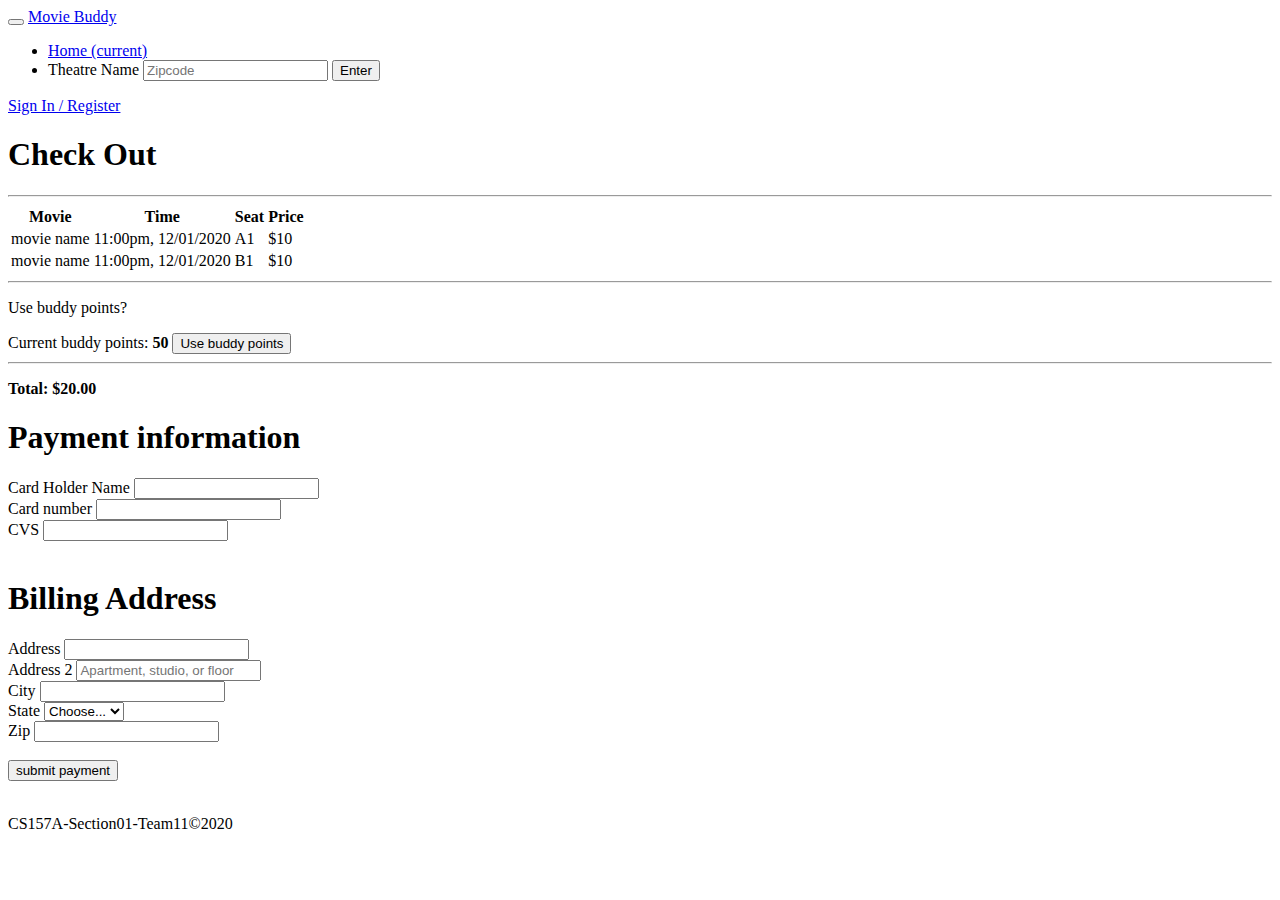
<file: designs/checkout.html>
<!doctype html>
<html lang="en">

<head>
    <!-- Required meta tags -->
    <meta charset="utf-8">
    <meta name="viewport" content="width=device-width, initial-scale=1, shrink-to-fit=no">

    <!-- Bootstrap CSS -->
    <link rel="stylesheet" href="https://cdn.jsdelivr.net/npm/bootstrap@4.5.3/dist/css/bootstrap.min.css"
        integrity="sha384-TX8t27EcRE3e/ihU7zmQxVncDAy5uIKz4rEkgIXeMed4M0jlfIDPvg6uqKI2xXr2" crossorigin="anonymous">

    <title>Movie Buddy - Check Out</title>
</head>

<body style="height: 100%; display: flex; flex-direction: column;">
    <div style="flex: 1 0 auto;">
        <nav class="navbar navbar-expand-lg navbar-light bg-light">
            <button class="navbar-toggler" type="button" data-toggle="collapse" data-target="#navbarToggler"
                aria-controls="navbarToggler" aria-expanded="false" aria-label="Toggle navigation">
                <span class="navbar-toggler-icon"></span>
            </button>
            <a class="navbar-brand" href="./index.html">Movie Buddy</a>

            <div class="collapse navbar-collapse" id="navbarToggler">
                <ul class="navbar-nav mr-auto mt-2 mt-lg-0">
                    <li class="nav-item active">
                        <a class="nav-link" href="./index.html">Home <span class="sr-only">(current)</span></a>
                    </li>
                    <li class="nav-item active">
                        <form class="form-inline my-2 my-lg-0">
                            <label for="theatreName" class="mx-2 navbar-brand">Theatre Name</label>
                            <input class="form-control mr-sm-2" type="search" placeholder="Zipcode">
                            <button class="btn btn-outline-success my-2 my-sm-0" type="submit">Enter</button>
                        </form>
                    </li>
                </ul>
                <a class="nav-link" href="#">Sign In / Register</a>
            </div>
        </nav>
        <div class="container">
            <h1 class="display-3 text-center">Check Out</h1>
            <hr>
            <table class="table">
                <thead>
                    <tr>
                        <th scope="col">Movie</th>
                        <th scope="col">Time</th>
                        <th scope="col">Seat</th>
                        <th scope="col">Price</th>
                    </tr>
                </thead>
                <tbody>
                    <tr>
                        <td>movie name</td>
                        <td>11:00pm, 12/01/2020</td>
                        <td>A1</td>
                        <td>$10</td>
                    </tr>
                    <tr>
                        <td>movie name</td>
                        <td>11:00pm, 12/01/2020</td>
                        <td>B1</td>
                        <td>$10</td>
                    </tr>
                </tbody>
            </table>
            <hr>
            <p>Use buddy points?</p>
            <form class="form-inline">
                <label for="inputPassword">Current buddy points: <strong>50</strong></label>
                <button type="submit" class="btn btn-warning mx-2">Use buddy points</button>
            </form>
            <hr>
            <p class="text-right"><strong>Total: $20.00</strong></p>
            <form action="recipt.html">
                <div id="paymentInfo">
                    <h1 class="display-4">Payment information</h1>
                    <div class="form-group">
                        <label for="inputCardHolderName">Card Holder Name</label>
                        <input type="text" class="form-control" id="inputCardHolderName" placeholder="">
                    </div>
                    <div class="form-group">
                    </div>
                    <div class="form-row">
                        <div class="form-group col-md-6">
                            <label for="inputCardNumber">Card number</label>
                            <input type="text" class="form-control" id="inputCardNumber" placeholder="">
                        </div>
                        <div class="form-group col-md-6">
                            <label for="inputCVS">CVS</label>
                            <input type="password" class="form-control" id="inputCVS">
                        </div>
                    </div>
                </div>
                <br>
                <div id="billingAddr">
                    <h1 class="display-4">Billing Address</h1>
                    <div class="form-group">
                        <label for="inputShippingAddress">Address</label>
                        <input type="text" class="form-control" id="inputShippingAddress" placeholder="">
                    </div>
                    <div class="form-group">
                        <label for="inputShippingAddress2">Address 2</label>
                        <input type="text" class="form-control" id="inputShippingAddress2"
                            placeholder="Apartment, studio, or floor">
                    </div>
                    <div class="form-row">
                        <div class="form-group col-md-6">
                            <label for="inputShippingCity">City</label>
                            <input type="text" class="form-control" id="inputShippingCity">
                        </div>
                        <div class="form-group col-md-4">
                            <label for="inputShippingState">State</label>
                            <select id="inputShippingState" class="form-control">
                                <option>Choose...</option>
                                <option>CA</option>
                            </select>
                        </div>
                        <div class="form-group col-md-2">
                            <label for="inputShippingZip">Zip</label>
                            <input type="text" class="form-control" id="inputShippingZip">
                        </div>
                    </div>
                </div>
                <br>
                <div class="text-center"><button type="submit" class="btn btn-primary">submit payment</button></div>
            </form>
        </div>
    </div>

    <div style="flex-shrink: 0;">
        <br>
        <p class="text-center">CS157A-Section01-Team11©2020</p>
    </div>

    <!-- Optional JavaScript -->
    <!-- Option 1: jQuery and Bootstrap Bundle (includes Popper) -->
    <script src="https://code.jquery.com/jquery-3.5.1.slim.min.js"
        integrity="sha384-DfXdz2htPH0lsSSs5nCTpuj/zy4C+OGpamoFVy38MVBnE+IbbVYUew+OrCXaRkfj"
        crossorigin="anonymous"></script>
    <script src="https://cdn.jsdelivr.net/npm/bootstrap@4.5.3/dist/js/bootstrap.bundle.min.js"
        integrity="sha384-ho+j7jyWK8fNQe+A12Hb8AhRq26LrZ/JpcUGGOn+Y7RsweNrtN/tE3MoK7ZeZDyx"
        crossorigin="anonymous"></script>
</body>

</html>
</file>
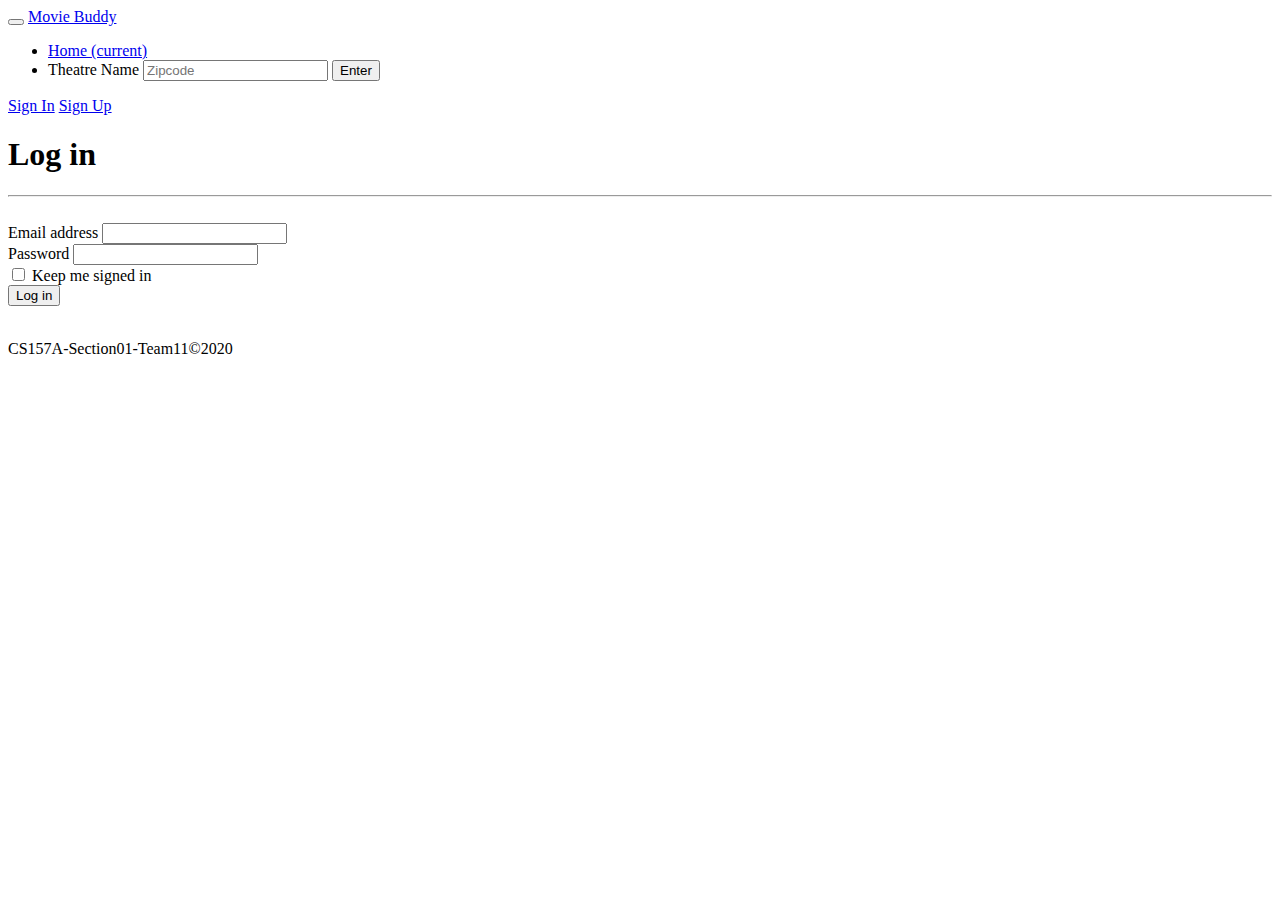
<file: designs/login.html>
<!doctype html>
<html lang="en">

<head>
  <!-- Required meta tags -->
  <meta charset="utf-8">
  <meta name="viewport" content="width=device-width, initial-scale=1, shrink-to-fit=no">

  <!-- Bootstrap CSS -->
  <link rel="stylesheet" href="https://cdn.jsdelivr.net/npm/bootstrap@4.5.3/dist/css/bootstrap.min.css"
    integrity="sha384-TX8t27EcRE3e/ihU7zmQxVncDAy5uIKz4rEkgIXeMed4M0jlfIDPvg6uqKI2xXr2" crossorigin="anonymous">

  <title>Movie Buddy - Log In</title>
</head>

<body style="height: 100%; display: flex; flex-direction: column;">
  <div style="flex: 1 0 auto;">
    <nav class="navbar navbar-expand-lg navbar-light bg-light">
      <button class="navbar-toggler" type="button" data-toggle="collapse" data-target="#navbarToggler"
        aria-controls="navbarToggler" aria-expanded="false" aria-label="Toggle navigation">
        <span class="navbar-toggler-icon"></span>
      </button>
      <a class="navbar-brand" href="./index.html">Movie Buddy</a>

      <div class="collapse navbar-collapse" id="navbarToggler">
        <ul class="navbar-nav mr-auto mt-2 mt-lg-0">
          <li class="nav-item active">
            <a class="nav-link" href="./index.html">Home <span class="sr-only">(current)</span></a>
          </li>
          <li class="nav-item active">
            <form class="form-inline my-2 my-lg-0">
              <label for="theatreName" class="mx-2 navbar-brand">Theatre Name</label>
              <input class="form-control mr-sm-2" type="search" placeholder="Zipcode">
              <button class="btn btn-outline-success my-2 my-sm-0" type="submit">Enter</button>
            </form>
          </li>
        </ul>
        <a class="nav-link" href="./login.html">Sign In</a>
        <a class="nav-link" href="./register.html">Sign Up</a>
      </div>
    </nav>
    <div class="container">
      <h1 class="display-3 text-center">Log in</h1>
      <hr>
      <br>
      <div class="row">
        <div class="col-sm"></div>
        <div class="col-sm">
          <div class="card">
            <div class="card-body ">
              <form>
                <div class="form-group ">
                  <label for="inputEmail">Email address</label>
                  <input type="email" class="form-control" id="inputEmail">
                </div>
                <div class="form-group">
                  <label for="inputPassword">Password</label>
                  <input type="password" class="form-control" id="inputPassword">
                </div>
                <div class="form-group form-check">
                  <input type="checkbox" class="form-check-input" id="signCheck">
                  <label class="form-check-label" for="signCheck">Keep me signed in</label>
                </div>
                <div class="text-center">
                  <button type="submit" class="btn btn-primary">Log in</button>
                </div>
              </form>
            </div>
          </div>
        </div>
        <div class="col-sm"></div>
      </div>
    </div>
  </div>

  <div style="flex-shrink: 0;">
    <br>
    <p class="text-center">CS157A-Section01-Team11©2020</p>
  </div>

  <!-- Optional JavaScript -->
  <!-- Option 1: jQuery and Bootstrap Bundle (includes Popper) -->
  <script src="https://code.jquery.com/jquery-3.5.1.slim.min.js"
    integrity="sha384-DfXdz2htPH0lsSSs5nCTpuj/zy4C+OGpamoFVy38MVBnE+IbbVYUew+OrCXaRkfj"
    crossorigin="anonymous"></script>
  <script src="https://cdn.jsdelivr.net/npm/bootstrap@4.5.3/dist/js/bootstrap.bundle.min.js"
    integrity="sha384-ho+j7jyWK8fNQe+A12Hb8AhRq26LrZ/JpcUGGOn+Y7RsweNrtN/tE3MoK7ZeZDyx"
    crossorigin="anonymous"></script>
</body>

</html>
</file>
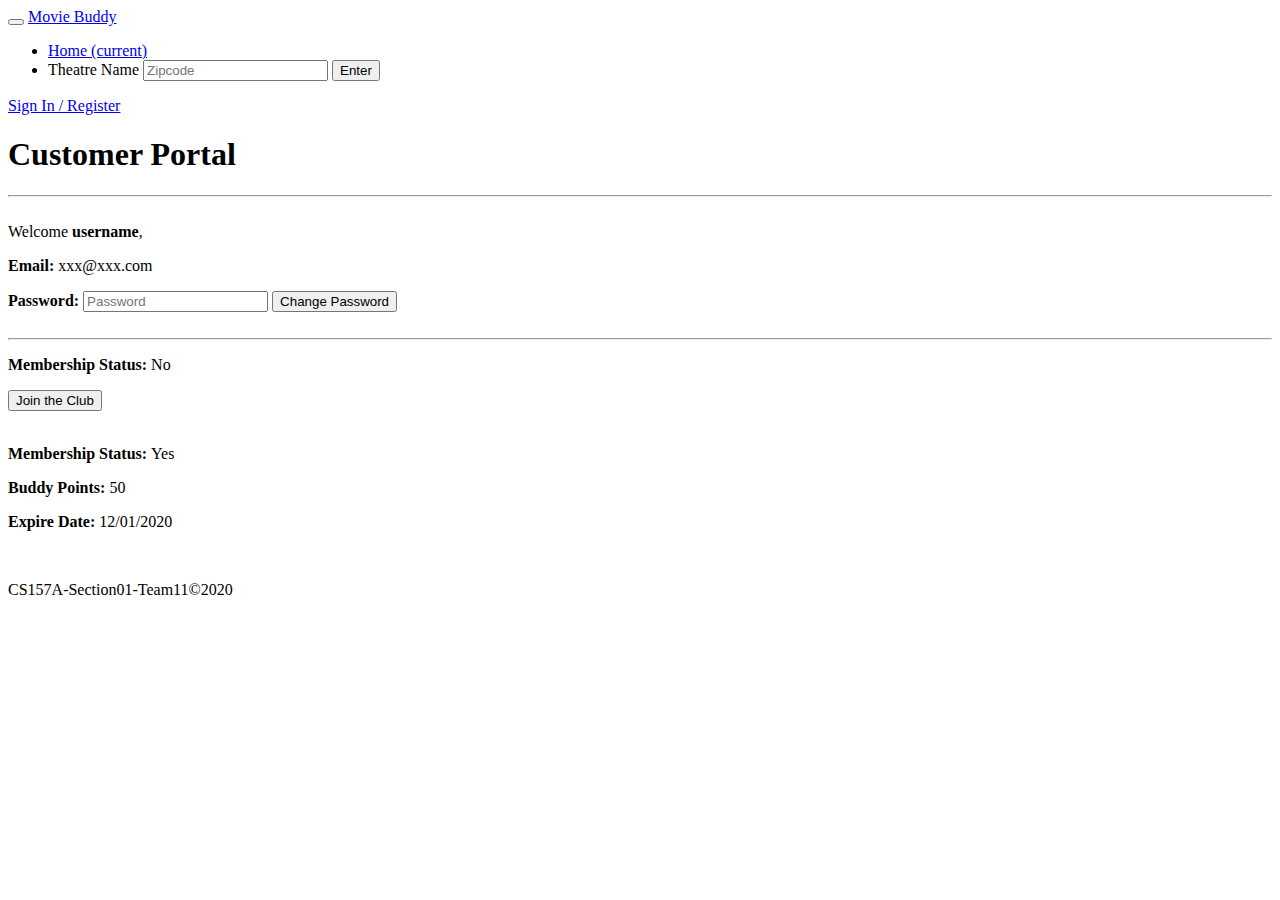
<file: designs/profile.html>
<!doctype html>
<html lang="en">

<head>
  <!-- Required meta tags -->
  <meta charset="utf-8">
  <meta name="viewport" content="width=device-width, initial-scale=1, shrink-to-fit=no">

  <!-- Bootstrap CSS -->
  <link rel="stylesheet" href="https://cdn.jsdelivr.net/npm/bootstrap@4.5.3/dist/css/bootstrap.min.css"
    integrity="sha384-TX8t27EcRE3e/ihU7zmQxVncDAy5uIKz4rEkgIXeMed4M0jlfIDPvg6uqKI2xXr2" crossorigin="anonymous">

  <title>Movie Buddy - Profile</title>
</head>

<body style="height: 100%; display: flex; flex-direction: column;">
  <div style="flex: 1 0 auto;">
    <nav class="navbar navbar-expand-lg navbar-light bg-light">
      <button class="navbar-toggler" type="button" data-toggle="collapse" data-target="#navbarToggler"
        aria-controls="navbarToggler" aria-expanded="false" aria-label="Toggle navigation">
        <span class="navbar-toggler-icon"></span>
      </button>
      <a class="navbar-brand" href="./index.html">Movie Buddy</a>

      <div class="collapse navbar-collapse" id="navbarToggler">
        <ul class="navbar-nav mr-auto mt-2 mt-lg-0">
          <li class="nav-item active">
            <a class="nav-link" href="./index.html">Home <span class="sr-only">(current)</span></a>
          </li>
          <li class="nav-item active">
            <form class="form-inline my-2 my-lg-0">
              <label for="theatreName" class="mx-2 navbar-brand">Theatre Name</label>
              <input class="form-control mr-sm-2" type="search" placeholder="Zipcode">
              <button class="btn btn-outline-success my-2 my-sm-0" type="submit">Enter</button>
            </form>
          </li>
        </ul>
        <a class="nav-link" href="#">Sign In / Register</a>
      </div>
    </nav>
    <div class="container">
      <h1 class="display-3 text-center">Customer Portal</h1>
      <hr>
      <br>
      <div class="row">
        <div class="col"></div>
        <div class="col-8">
          <div class="alert alert-success" role="alert">
            Welcome <strong>username</strong>,
          </div>
          <p><strong>Email: </strong>xxx@xxx.com</p>
          <form class="form-inline">
            <label for="inputPassword"><strong>Password: </strong></label>
            <input type="password" class="form-control mx-2" id="inputPassword" placeholder="Password">
            <button type="submit" class="btn btn-warning">Change Password</button>
          </form>
          <br>
          <hr>
          <p><strong>Membership Status: </strong>No</p>
          <form class="form-inline">
            <button type="submit" class="btn btn-success">Join the Club</button>
          </form>
          <br>
          <p><strong>Membership Status: </strong>Yes</p>
          <p><strong>Buddy Points: </strong>50</p>
          <p><strong>Expire Date: </strong>12/01/2020</p>
        </div>
        <div class="col"></div>
      </div>
    </div>
  </div>

  <div style="flex-shrink: 0;">
    <br>
    <p class="text-center">CS157A-Section01-Team11©2020</p>
  </div>

  <!-- Optional JavaScript -->
  <!-- Option 1: jQuery and Bootstrap Bundle (includes Popper) -->
  <script src="https://code.jquery.com/jquery-3.5.1.slim.min.js"
    integrity="sha384-DfXdz2htPH0lsSSs5nCTpuj/zy4C+OGpamoFVy38MVBnE+IbbVYUew+OrCXaRkfj"
    crossorigin="anonymous"></script>
  <script src="https://cdn.jsdelivr.net/npm/bootstrap@4.5.3/dist/js/bootstrap.bundle.min.js"
    integrity="sha384-ho+j7jyWK8fNQe+A12Hb8AhRq26LrZ/JpcUGGOn+Y7RsweNrtN/tE3MoK7ZeZDyx"
    crossorigin="anonymous"></script>
</body>

</html>
</file>
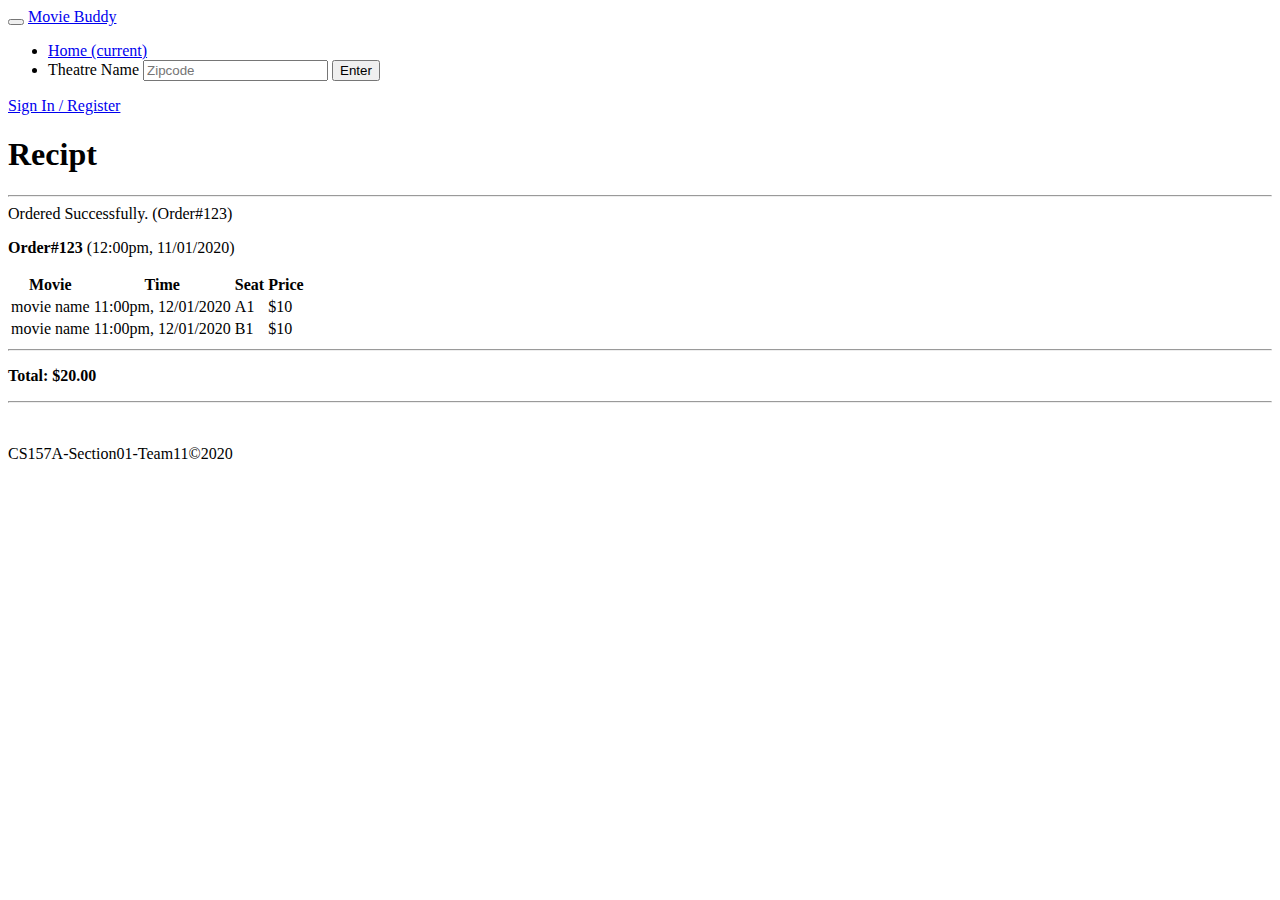
<file: designs/recipt.html>
<!doctype html>
<html lang="en">

<head>
  <!-- Required meta tags -->
  <meta charset="utf-8">
  <meta name="viewport" content="width=device-width, initial-scale=1, shrink-to-fit=no">

  <!-- Bootstrap CSS -->
  <link rel="stylesheet" href="https://cdn.jsdelivr.net/npm/bootstrap@4.5.3/dist/css/bootstrap.min.css"
    integrity="sha384-TX8t27EcRE3e/ihU7zmQxVncDAy5uIKz4rEkgIXeMed4M0jlfIDPvg6uqKI2xXr2" crossorigin="anonymous">

  <title>Movie Buddy - Recipt</title>
</head>

<body style="height: 100%; display: flex; flex-direction: column;">
  <div style="flex: 1 0 auto;">
    <nav class="navbar navbar-expand-lg navbar-light bg-light">
      <button class="navbar-toggler" type="button" data-toggle="collapse" data-target="#navbarToggler"
        aria-controls="navbarToggler" aria-expanded="false" aria-label="Toggle navigation">
        <span class="navbar-toggler-icon"></span>
      </button>
      <a class="navbar-brand" href="./index.html">Movie Buddy</a>

      <div class="collapse navbar-collapse" id="navbarToggler">
        <ul class="navbar-nav mr-auto mt-2 mt-lg-0">
          <li class="nav-item active">
            <a class="nav-link" href="./index.html">Home <span class="sr-only">(current)</span></a>
          </li>
          <li class="nav-item active">
            <form class="form-inline my-2 my-lg-0">
              <label for="theatreName" class="mx-2 navbar-brand">Theatre Name</label>
              <input class="form-control mr-sm-2" type="search" placeholder="Zipcode">
              <button class="btn btn-outline-success my-2 my-sm-0" type="submit">Enter</button>
            </form>
          </li>
        </ul>
        <a class="nav-link" href="#">Sign In / Register</a>
      </div>
    </nav>
    <div class="container">
      <h1 class="display-3 text-center">Recipt</h1>
      <hr>
      <div class="alert alert-success" role="alert">
        Ordered Successfully. (Order#123)
      </div>
      <p><strong>Order#123</strong> (12:00pm, 11/01/2020)</p>
      <table class="table">
        <thead>
          <tr>
            <th scope="col">Movie</th>
            <th scope="col">Time</th>
            <th scope="col">Seat</th>
            <th scope="col">Price</th>
          </tr>
        </thead>
        <tbody>
          <tr>
            <td>movie name</td>
            <td>11:00pm, 12/01/2020</td>
            <td>A1</td>
            <td>$10</td>
          </tr>
          <tr>
            <td>movie name</td>
            <td>11:00pm, 12/01/2020</td>
            <td>B1</td>
            <td>$10</td>
          </tr>
        </tbody>
      </table>
      <hr>
      <p class="text-right"><strong>Total: $20.00</strong></p>
      <hr>
      <div hidden>
        <p><strong>Order#456</strong> (12:00pm, 11/05/2020)</p>
        <table class="table">
          <thead>
            <tr>
              <th scope="col">Movie</th>
              <th scope="col">Time</th>
              <th scope="col">Seat</th>
              <th scope="col">Price</th>
            </tr>
          <tbody>
            <tr>
              <td>movie name</td>
              <td>11:00pm, 12/01/2020</td>
              <td>A1,B1</td>
              <td>$10</td>
            </tr>
            <tr>
              <td>movie name</td>
              <td>11:00pm, 12/01/2020</td>
              <td>B1</td>
              <td>$10</td>
            </tr>
          </tbody>
        </table>
        <hr>
        <p class="text-right"><strong>Total: $20.00</strong></p>
      </div>
    </div>
  </div>

  <div style="flex-shrink: 0;">
    <br>
    <p class="text-center">CS157A-Section01-Team11©2020</p>
  </div>

  <!-- Optional JavaScript -->
  <!-- Option 1: jQuery and Bootstrap Bundle (includes Popper) -->
  <script src="https://code.jquery.com/jquery-3.5.1.slim.min.js"
    integrity="sha384-DfXdz2htPH0lsSSs5nCTpuj/zy4C+OGpamoFVy38MVBnE+IbbVYUew+OrCXaRkfj"
    crossorigin="anonymous"></script>
  <script src="https://cdn.jsdelivr.net/npm/bootstrap@4.5.3/dist/js/bootstrap.bundle.min.js"
    integrity="sha384-ho+j7jyWK8fNQe+A12Hb8AhRq26LrZ/JpcUGGOn+Y7RsweNrtN/tE3MoK7ZeZDyx"
    crossorigin="anonymous"></script>
</body>

</html>
</file>
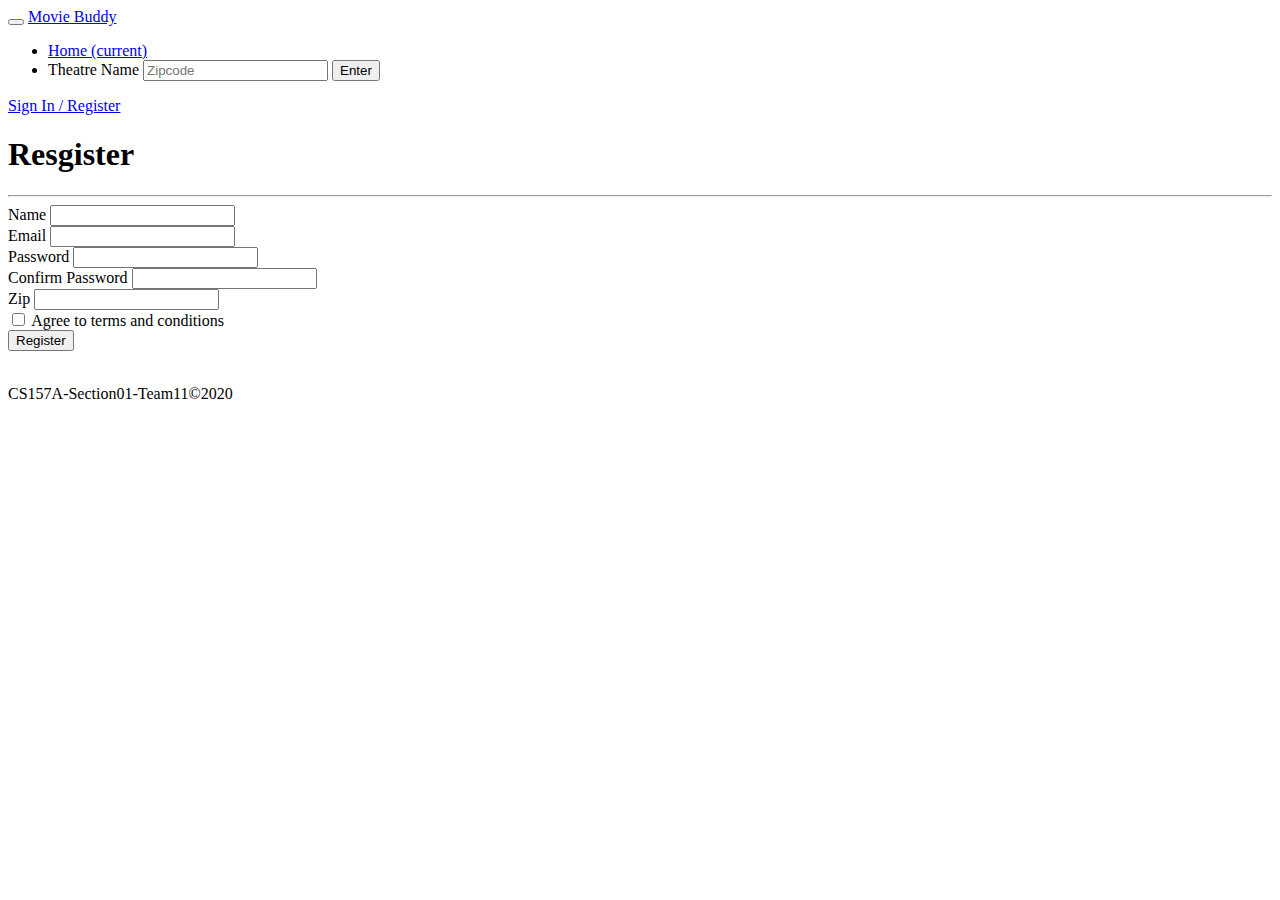
<file: designs/register.html>
<!doctype html>
<html lang="en">

<head>
  <!-- Required meta tags -->
  <meta charset="utf-8">
  <meta name="viewport" content="width=device-width, initial-scale=1, shrink-to-fit=no">

  <!-- Bootstrap CSS -->
  <link rel="stylesheet" href="https://cdn.jsdelivr.net/npm/bootstrap@4.5.3/dist/css/bootstrap.min.css"
    integrity="sha384-TX8t27EcRE3e/ihU7zmQxVncDAy5uIKz4rEkgIXeMed4M0jlfIDPvg6uqKI2xXr2" crossorigin="anonymous">

  <title>Movie Buddy - Register</title>
</head>

<body style="height: 100%; display: flex; flex-direction: column;">
  <div style="flex: 1 0 auto;">
    <nav class="navbar navbar-expand-lg navbar-light bg-light">
      <button class="navbar-toggler" type="button" data-toggle="collapse" data-target="#navbarToggler"
        aria-controls="navbarToggler" aria-expanded="false" aria-label="Toggle navigation">
        <span class="navbar-toggler-icon"></span>
      </button>
      <a class="navbar-brand" href="./index.html">Movie Buddy</a>

      <div class="collapse navbar-collapse" id="navbarToggler">
        <ul class="navbar-nav mr-auto mt-2 mt-lg-0">
          <li class="nav-item active">
            <a class="nav-link" href="./index.html">Home <span class="sr-only">(current)</span></a>
          </li>
          <li class="nav-item active">
            <form class="form-inline my-2 my-lg-0">
              <label for="theatreName" class="mx-2 navbar-brand">Theatre Name</label>
              <input class="form-control mr-sm-2" type="search" placeholder="Zipcode">
              <button class="btn btn-outline-success my-2 my-sm-0" type="submit">Enter</button>
            </form>
          </li>
        </ul>
        <a class="nav-link" href="#">Sign In / Register</a>
      </div>
    </nav>
    <div class="container">
      <h1 class="display-3 text-center">Resgister</h1>
      <hr>
      <div class="row">
        <div class="col"></div>
        <div class="col-6">
          <form>
            <div class="form-group">
              <label for="inputName">Name</label>
              <input type="text" class="form-control" id="inputName">
            </div>
            <div class="form-group">
              <label for="inputEmail4">Email</label>
              <input type="email" class="form-control" id="inputEmail4">
            </div>
            <div class="form-group">
              <div class="form-group">
                <label for="inputPassword">Password</label>
                <input type="password" class="form-control" id="inputPassword">
              </div>
              <div class="form-group">
                <label for="inputConfirmPassword">Confirm Password</label>
                <input type="password" class="form-control" id="inputConfirmPassword">
              </div>
            </div>
            <div class="form-group">
              <label for="inputZip">Zip</label>
              <input type="text" class="form-control" id="inputZip">
            </div>
            <div class="form-group">
              <div class="form-check">
                <input class="form-check-input" type="checkbox" value="" id="invalidCheck2" required>
                <label class="form-check-label" for="invalidCheck2">
                  Agree to terms and conditions
                </label>
              </div>
            </div>
            <div class="text-center">
              <button type="submit" class="btn btn-primary">Register</button>
            </div>

          </form>
        </div>
        <div class="col"></div>
      </div>
    </div>
  </div>
  <div style="flex-shrink: 0;">
    <br>
    <p class="text-center">CS157A-Section01-Team11©2020</p>
  </div>
  <!-- Optional JavaScript -->
  <!-- Option 1: jQuery and Bootstrap Bundle (includes Popper) -->
  <script src="https://code.jquery.com/jquery-3.5.1.slim.min.js"
    integrity="sha384-DfXdz2htPH0lsSSs5nCTpuj/zy4C+OGpamoFVy38MVBnE+IbbVYUew+OrCXaRkfj"
    crossorigin="anonymous"></script>
  <script src="https://cdn.jsdelivr.net/npm/bootstrap@4.5.3/dist/js/bootstrap.bundle.min.js"
    integrity="sha384-ho+j7jyWK8fNQe+A12Hb8AhRq26LrZ/JpcUGGOn+Y7RsweNrtN/tE3MoK7ZeZDyx"
    crossorigin="anonymous"></script>
</body>

</html>
</file>
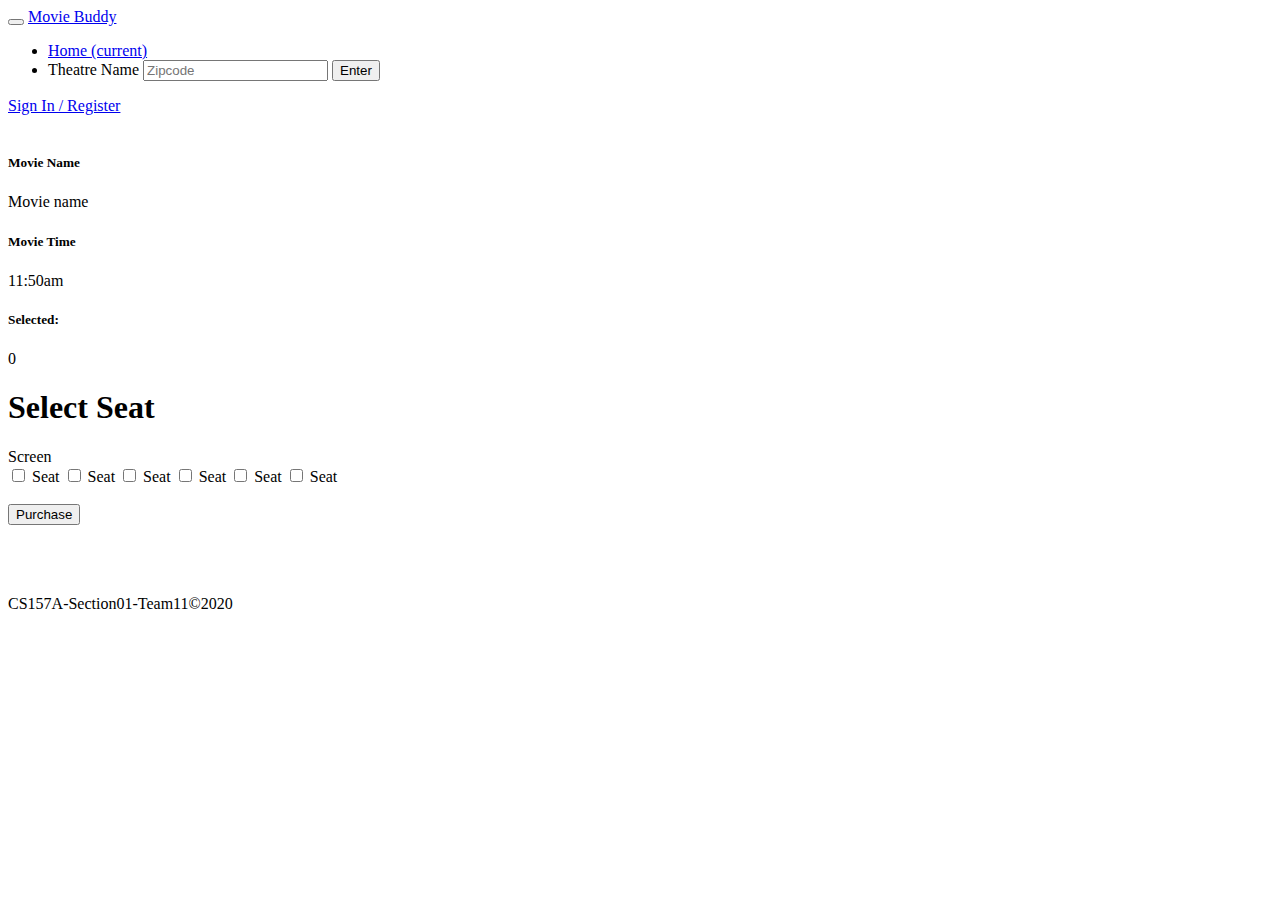
<file: designs/seatSelect.html>
<!doctype html>
<html lang="en">

<head>
    <!-- Required meta tags -->
    <meta charset="utf-8">
    <meta name="viewport" content="width=device-width, initial-scale=1, shrink-to-fit=no">

    <!-- Bootstrap CSS -->
    <link rel="stylesheet" href="https://cdn.jsdelivr.net/npm/bootstrap@4.5.3/dist/css/bootstrap.min.css"
        integrity="sha384-TX8t27EcRE3e/ihU7zmQxVncDAy5uIKz4rEkgIXeMed4M0jlfIDPvg6uqKI2xXr2" crossorigin="anonymous">

    <title>Movie Buddy - Profile</title>
</head>

<body style="height: 100%; display: flex; flex-direction: column;">
    <div style="flex: 1 0 auto;">
        <nav class="navbar navbar-expand-lg navbar-light bg-light">
            <button class="navbar-toggler" type="button" data-toggle="collapse" data-target="#navbarToggler"
                aria-controls="navbarToggler" aria-expanded="false" aria-label="Toggle navigation">
                <span class="navbar-toggler-icon"></span>
            </button>
            <a class="navbar-brand" href="./index.html">Movie Buddy</a>

            <div class="collapse navbar-collapse" id="navbarToggler">
                <ul class="navbar-nav mr-auto mt-2 mt-lg-0">
                    <li class="nav-item active">
                        <a class="nav-link" href="./index.html">Home <span class="sr-only">(current)</span></a>
                    </li>
                    <li class="nav-item active">
                        <form class="form-inline my-2 my-lg-0">
                            <label for="theatreName" class="mx-2 navbar-brand">Theatre Name</label>
                            <input class="form-control mr-sm-2" type="search" placeholder="Zipcode">
                            <button class="btn btn-outline-success my-2 my-sm-0" type="submit">Enter</button>
                        </form>
                    </li>
                </ul>
                <a class="nav-link" href="#">Sign In / Register</a>
            </div>
        </nav>
        <div class="container">
            <br>
            <div class="row">
                <div class="col-3">
                    <div class="card">
                        <div class="card-body">
                            <h5 class="card-title">Movie Name</h5>
                            <p>Movie name</p>
                            <h5 class="card-title">Movie Time</h5>
                            <p>11:50am</p>
                            <h5 class="card-title">Selected:</h5>
                            <p id="selectNum">0</p>
                        </div>
                    </div>

                </div>
                <div class="col">
                    <h1 class="display-4">Select Seat</h1>
                    <div class="alert alert-info text-center" role="alert">
                        Screen
                    </div>
                    <div class="text-center">
                        <form id="seatSelect" action="./checkout.html" onclick="checkboxes()">
                            <div class="btn-group btn-group-toggle" data-toggle="buttons">
                                <label class="btn btn btn-outline-info">
                                    <input class="form-check-input" type="checkbox" value="" id="defaultCheck1">
                                    <label class="form-check-label" for="defaultCheck1">
                                        Seat
                                    </label>
                                </label>
                                <label class="btn btn btn-outline-info">
                                    <input class="form-check-input" type="checkbox" value="" id="defaultCheck2">
                                    <label class="form-check-label" for="defaultCheck2">
                                        Seat
                                    </label>
                                </label>
                                <label class="btn btn btn-outline-info">
                                    <input class="form-check-input" type="checkbox" value="" id="defaultCheck3">
                                    <label class="form-check-label" for="defaultCheck3">
                                        Seat
                                    </label>
                                </label>
                                <label class="btn btn btn-outline-info">
                                    <input class="form-check-input" type="checkbox" value="" id="defaultCheck4">
                                    <label class="form-check-label" for="defaultCheck4">
                                        Seat
                                    </label>
                                </label>
                                <label class="btn btn btn-outline-info">
                                    <input class="form-check-input" type="checkbox" value="" id="defaultCheck5">
                                    <label class="form-check-label" for="defaultCheck5">
                                        Seat
                                    </label>
                                </label>
                                <label class="btn btn btn-outline-info">
                                    <input class="form-check-input" type="checkbox" value="" id="defaultCheck6">
                                    <label class="form-check-label" for="defaultCheck6">
                                        Seat
                                    </label>
                                </label>
                            </div>
                            <br>
                            <button type="submit" class="btn btn-success">Purchase</button>
                        </form>
                        <br>
                        <br>
                        
                    </div>
                </div>
            </div>
        </div>
    </div>

    <div style="flex-shrink: 0;">
        <br>
        <p class="text-center">CS157A-Section01-Team11©2020</p>
    </div>

    <!-- Optional JavaScript -->
    <!-- Option 1: jQuery and Bootstrap Bundle (includes Popper) -->
    <script>
        function checkboxes(){
            document.getElementById("selectNum").innerHTML = document.querySelectorAll('input[type="checkbox"]:checked').length;
        }
    </script>
    <script src="https://code.jquery.com/jquery-3.5.1.slim.min.js"
        integrity="sha384-DfXdz2htPH0lsSSs5nCTpuj/zy4C+OGpamoFVy38MVBnE+IbbVYUew+OrCXaRkfj"
        crossorigin="anonymous"></script>
    <script src="https://cdn.jsdelivr.net/npm/bootstrap@4.5.3/dist/js/bootstrap.bundle.min.js"
        integrity="sha384-ho+j7jyWK8fNQe+A12Hb8AhRq26LrZ/JpcUGGOn+Y7RsweNrtN/tE3MoK7ZeZDyx"
        crossorigin="anonymous"></script>
</body>

</html>
</file>
